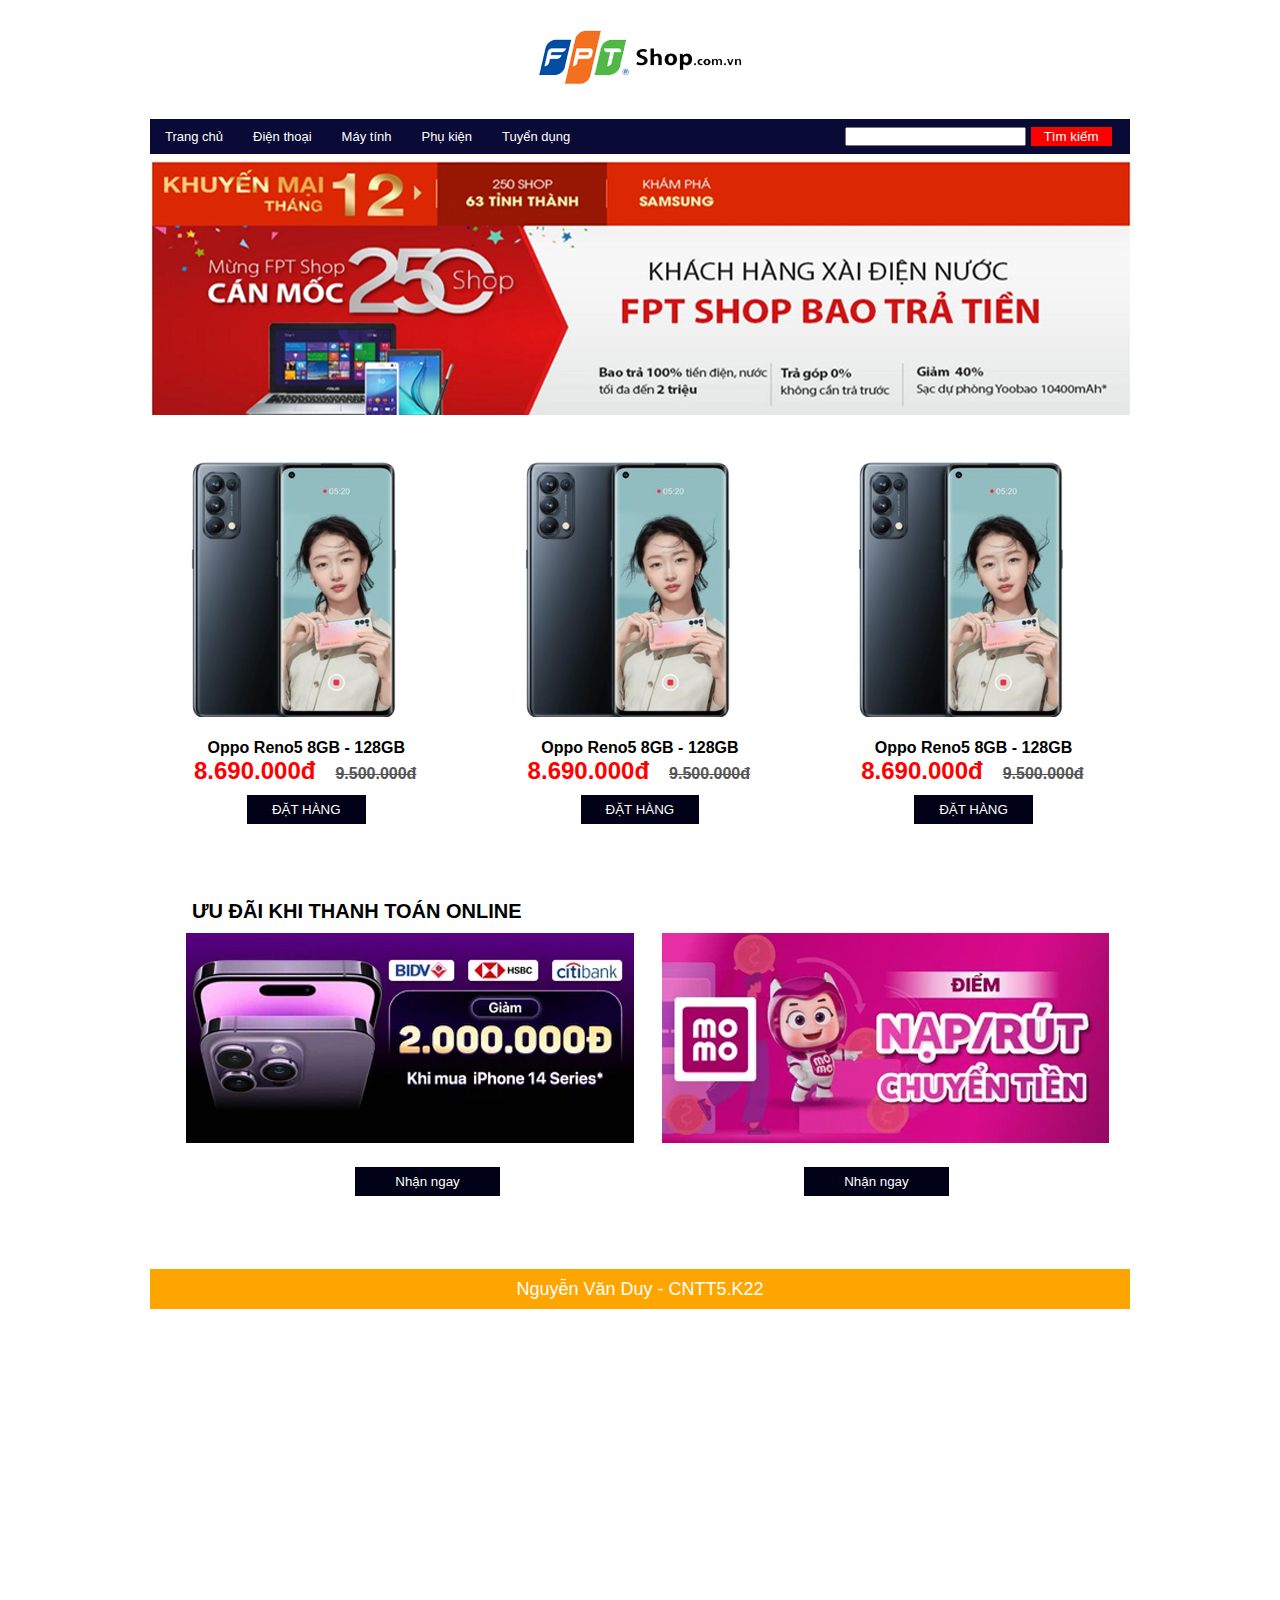
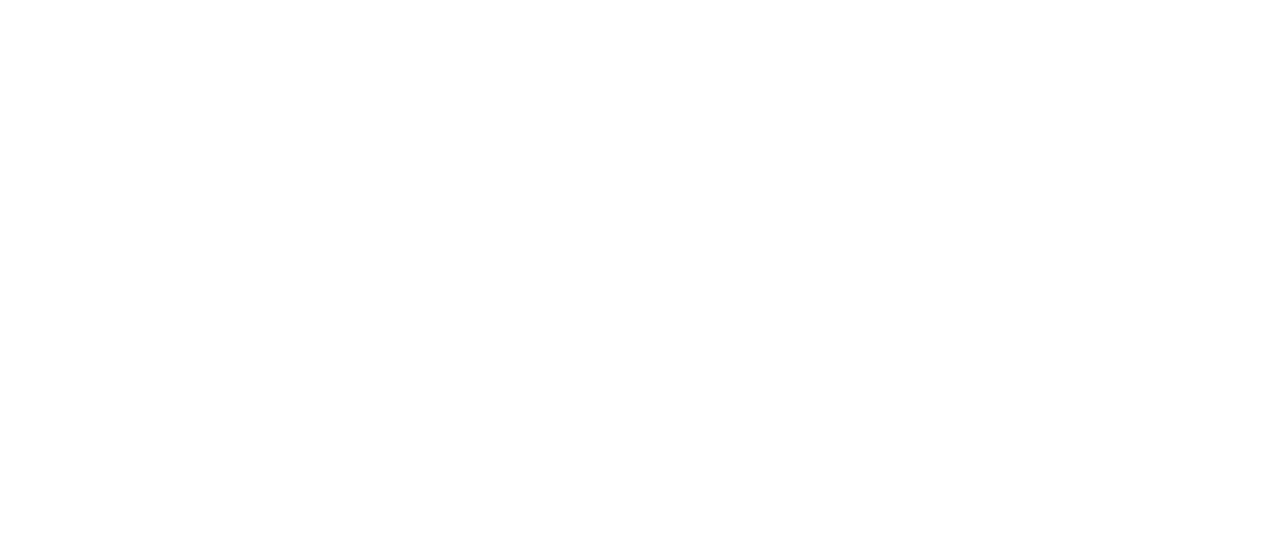
<file: index.html>
<!DOCTYPE html>
<html lang="en">
<head>
    <meta charset="UTF-8">
    <title>FPT Shop</title>
    
    <link rel="stylesheet" href="style.css">
</head>
<body>
    
    <div class="container">
        <header >
           <center> <a href="index.html"><img src="LOGO.png" alt=""></a> </center>
        </header>
        <nav>
            <div class="menu">
                <ul>
                    <li><a href="index.html">Trang chủ</a></li>
                    <li><a href="dienthoai.html">Điện thoại</a></li>
                    <li><a href="maytinh.html">Máy tính</a></li>
                    <li><a href="phukien.html">Phụ kiện</a></li>
                    <li><a href="tuyendung.html">Tuyển dụng</a></li>
                <div class="search">
                    <input type="search" placeholder="">
                <button>Tìm kiếm</button>
                    </div>
                </ul>
            </div> 
        </nav>
        <div id = "slide">
            <a href=""><img src="IMG (2).jpg" alt=""></a>
        </div>
    
        <article>
            
            <div class="new_list">
                <div class="new_item">
                    <img src="sp.jpg" alt="">
                    <div class="content">
                        <h4>Oppo Reno5 8GB - 128GB</h4>
                        <div class="price">
                            <h2 class="current-price">8.690.000đ </h2>
                            <strike class="original-price">9.500.000đ</strike>
                        </div >
                        <div class="dathang">
                        <button onclick="dathang()">Đặt hàng</button></div>
                    </div>
                    
                </div>
                <div class="new_item">
                    <img src="sp.jpg" alt="">
                    <div class="content">
                        <h4>Oppo Reno5 8GB - 128GB</h4>
                        <div class="price">
                            <h2 class="current-price">8.690.000đ </h2>
                            <del class="original-price">9.500.000đ</del>
                        </div >
                        <div class="dathang">
                        <button onclick="dathang()">Đặt hàng</button></div>
                    </div>
                </div>
                <div class="new_item" id="fix">
                    <img src="sp.jpg" alt="">
                    <div class="content">
                        <h4>Oppo Reno5 8GB - 128GB</h4>
                        <div class="price">
                            <h2 class="current-price">8.690.000đ </h2>
                            <strike class="original-price">9.500.000đ</strike>
                        </div >
                        <div class="dathang">
                        <button onclick="dathang()">Đặt hàng</button></div>
                    </div>
                </div>     
            </div>
            <div class = "a">
            <div class="new_item" id="fix">
                <h3 style="padding: 10px 30px;">ưu đãi khi thanh toán online</h3>
                <img src="vnq.png" alt="" >
                <img src="momo.png" alt="">
                <div class="content">
                    <button class="nhanNgayButton" onclick="nhanNgay()">Nhận ngay</button>
                    <button class="nhanNgayButton" onclick="nhanNgay()">Nhận ngay</button>
                </div>
            </div>
            </div>   
            
        </article>
        <footer>
            Nguyễn Văn Duy - CNTT5.K22
            
        </footer>
    </div>
</body>
</html>
</file>
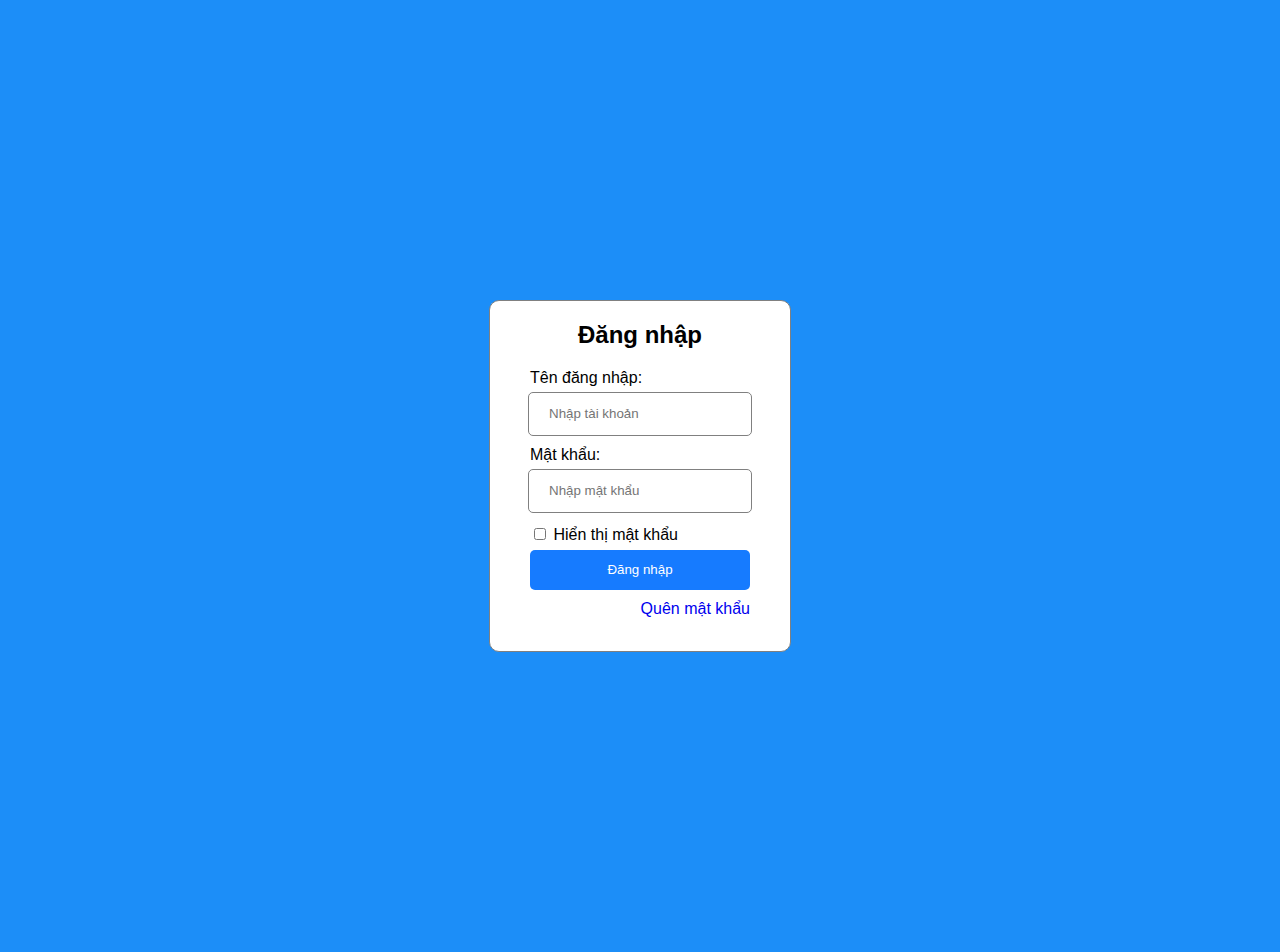
<file: dangnhap.html>
<!DOCTYPE html>
<html lang="en">
<head>
    <meta charset="UTF-8">
    <title>Đăng Nhập</title>
    <link rel="stylesheet" href="dangnhap.css">
    <style>
       
    </style>
</head>
<body>
    <div class="login">
        <h2>Đăng nhập </h2>
        <br>
        <p>Tên đăng nhập: </p>
        <br>
        <input type="text" id="usernameInput" placeholder="Nhập tài khoản">
        <br>
        <p>Mật khẩu: </p> 
        <br>
        <input type="password" id="password" placeholder="Nhập mật khẩu"> 
        <br>
        <div class="check">
            <input type="checkbox" id="showPasswordCheckbox">
            Hiển thị mật khẩu
        </div>
        <br>
        <button onclick="checkLogin()">Đăng nhập</button>
        <br>
        <a href="#">
            Quên mật khẩu
        </a>
    </div>

    <script>
        function checkLogin() {
            var username = document.getElementById('usernameInput').value;
            var password = document.getElementById('password').value;
            if (username === '' && password === '')
            {
                alert('Vui lòng nhập tài khoản và mật khẩu!')
            }
            else
            
            if (username === 'nvduy131003' && password === '131003') {
                
                window.location.href = 'index.html';
            } else {
                alert('Đăng nhập không thành công. Vui lòng kiểm tra lại tên đăng nhập và mật khẩu.');
            }
        }
        document.getElementById('showPasswordCheckbox').addEventListener('change', function () {
            var passwordField = document.getElementById('password');
            passwordField.type = this.checked ? 'text' : 'password';
        });
    </script>
</body>
</html>
</file>
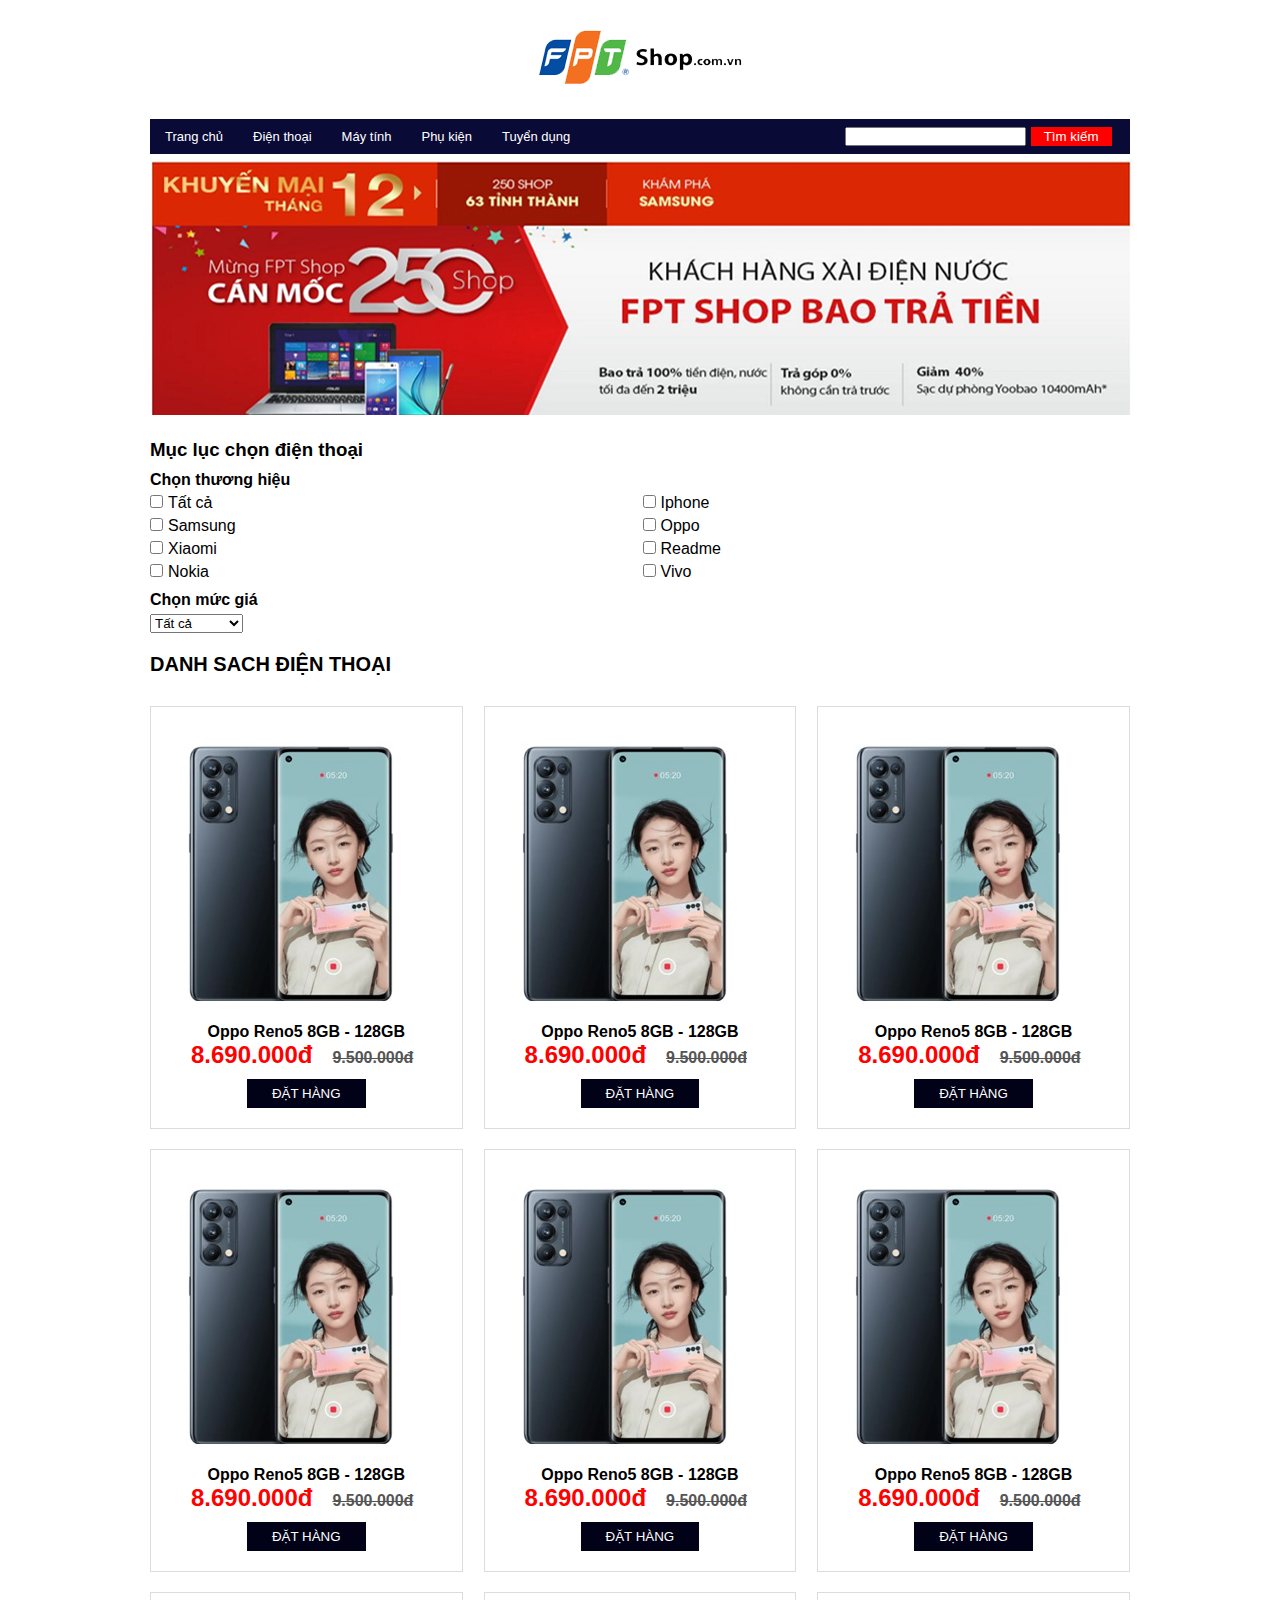
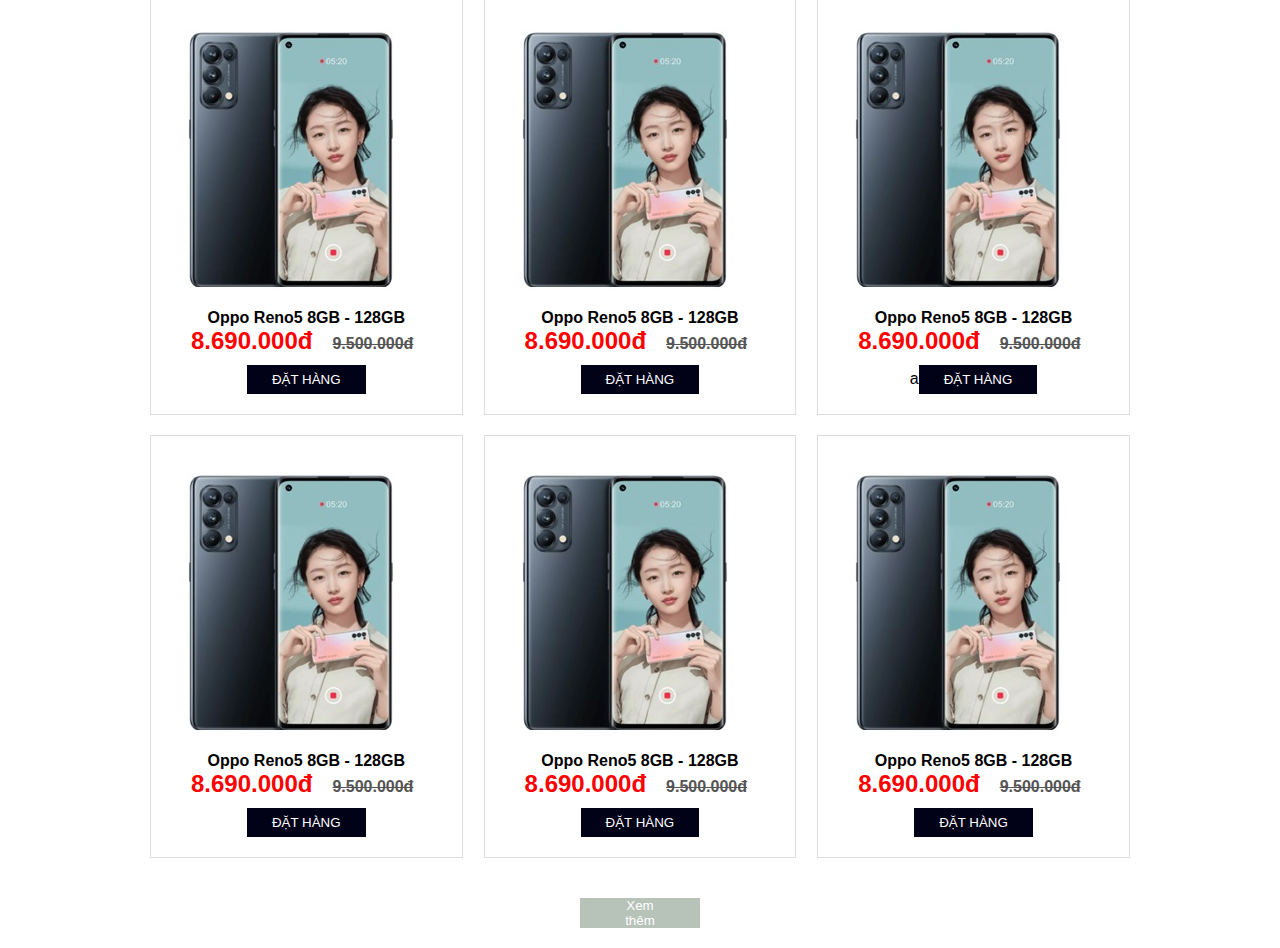
<file: dienthoai.html>
<!DOCTYPE html>
<html lang="en">
<head>
    <meta charset="UTF-8">
    <title>FPT Shop</title>
    <link rel="stylesheet" href="dienthoai.css">
</head>
<body>
    <div class="container">
        <header >
           <center> <a href="index.html"><img src="LOGO.png" alt=""></a> </center>
        </header>
        <nav>
            <div class="menu">
                <ul>
                    <li><a href="index.html">Trang chủ</a></li>
                    <li><a href="dienthoai.html">Điện thoại</a></li>
                    <li><a href="maytinh.html">Máy tính</a></li>
                    <li><a href="phukien.html">Phụ kiện</a></li>
                    <li><a href="tuyendung.html">Tuyển dụng</a></li>
                <div class="search">
                    <input type="search" placeholder="">
                <button>Tìm kiếm</button>
                    </div>
                </ul>
            </div> 
        </nav>
        <div id = "slide">
            <a href=""><img src="IMG (2).jpg" alt=""></a>
        </div>
        <aside>
            <h3>Mục lục chọn điện thoại</h3>
            <div>
                <label for="phoneList"><strong>Chọn thương hiệu</strong></label>
                <div class="options">
                    <li><input type="checkbox" value="all">Tất cả</li>
                    <li><input type="checkbox" value="iphone">Iphone</li>
                    <li><input type="checkbox" value="samsung">Samsung</li>
                    <li><input type="checkbox" value="xiaomi">Oppo</li>
                    <li><input type="checkbox" value="xiaomi">Xiaomi</li>
                    <li><input type="checkbox" value="xiaomi">Readme</li>
                    <li><input type="checkbox" value="xiaomi">Nokia</li>
                    <li><input type="checkbox" value="xiaomi">Vivo</li>
                    
                </div>
            </div>
            <div class="price-options">
                <label for="priceRange"><strong>Chọn mức giá</strong></label>
                <select id="priceRange">
                    <option value="all">Tất cả</option>
                    <option value="under3">Dưới 3 triệu</option>
                    <option value="3to5">3-5 triệu</option>
                    
                </select>
            </div>
        </aside>
        <article>
            <h3>Danh sach điện thoại<i></i></h3>
            <div class="new_list">
                <div class="new_item">
                    <img src="sp.jpg" alt="">
                    <div class="content">
                        <h4>Oppo Reno5 8GB - 128GB</h4>
                        <div class="price">
                            <h2 class="current-price">8.690.000đ </h2>
                            <strike class="original-price">9.500.000đ</strike>
                        </div >
                        <div class="dathang">
                        <button onclick="dathang()">Đặt hàng</button></div>
                    </div>
                    
                </div>
                <div class="new_item">
                    <img src="sp.jpg" alt="">
                    <div class="content">
                        <h4>Oppo Reno5 8GB - 128GB</h4>
                        <div class="price">
                            <h2 class="current-price">8.690.000đ </h2>
                            <del class="original-price">9.500.000đ</del>
                        </div >
                        <div class="dathang">
                        <button onclick="dathang()">Đặt hàng</button></div>
                    </div>
                </div>
                <div class="new_item" id="fix">
                    <img src="sp.jpg" alt="">
                    <div class="content">
                        <h4>Oppo Reno5 8GB - 128GB</h4>
                        <div class="price">
                            <h2 class="current-price">8.690.000đ </h2>
                            <strike class="original-price">9.500.000đ</strike>
                        </div >
                        <div class="dathang">
                        <button onclick="dathang()">Đặt hàng</button></div>
                    </div>
                </div>
                <div class="new_list1">
                    <div class="new_item">
                        <img src="sp.jpg" alt="">
                        <div class="content">
                            <h4>Oppo Reno5 8GB - 128GB</h4>
                            <div class="price">
                                <h2 class="current-price">8.690.000đ </h2>
                                <strike class="original-price">9.500.000đ</strike>
                            </div >
                            <div class="dathang">
                            <button onclick="dathang()">Đặt hàng</button></div>
                        </div>
                        
                    </div>
                    <div class="new_item">
                        <img src="sp.jpg" alt="">
                        <div class="content">
                            <h4>Oppo Reno5 8GB - 128GB</h4>
                            <div class="price">
                                <h2 class="current-price">8.690.000đ </h2>
                                <del class="original-price">9.500.000đ</del>
                            </div >
                            <div class="dathang">
                            <button onclick="dathang()">Đặt hàng</button></div>
                        </div>
                    </div>
                    <div class="new_item" id="fix">
                        <img src="sp.jpg" alt="">
                        <div class="content">
                            <h4>Oppo Reno5 8GB - 128GB</h4>
                            <div class="price">
                                <h2 class="current-price">8.690.000đ </h2>
                                <strike class="original-price">9.500.000đ</strike>
                            </div >
                            <div class="dathang">
                            <button onclick="dathang()">Đặt hàng</button></div>
                        </div>
                    </div>
                    <div class="new_list1">
                        <div class="new_item">
                            <img src="sp.jpg" alt="">
                            <div class="content">
                                <h4>Oppo Reno5 8GB - 128GB</h4>
                                <div class="price">
                                    <h2 class="current-price">8.690.000đ </h2>
                                    <strike class="original-price">9.500.000đ</strike>
                                </div >
                                <div class="dathang">
                                <button onclick="dathang()">Đặt hàng</button></div>
                            </div>
                            
                        </div>
                        <div class="new_item">
                            <img src="sp.jpg" alt="">
                            <div class="content">
                                <h4>Oppo Reno5 8GB - 128GB</h4>
                                <div class="price">
                                    <h2 class="current-price">8.690.000đ </h2>
                                    <del class="original-price">9.500.000đ</del>
                                </div >
                                <div class="dathang">
                                <button onclick="dathang()">Đặt hàng</button></div>
                            </div>
                        </div>
                        <div class="new_item" id="fix">
                            <img src="sp.jpg" alt="">
                            <div class="content">
                                <h4>Oppo Reno5 8GB - 128GB</h4>
                                <div class="price">
                                    <h2 class="current-price">8.690.000đ </h2>
                                    <strike class="original-price">9.500.000đ</strike>
                                </div >
                                <div class="dathang">
                                a<button onclick="dathang()">Đặt hàng</button></div>
                            </div>
                        </div>  
                        <div class="new_list1">
                            <div class="new_item">
                                <img src="sp.jpg" alt="">
                                <div class="content">
                                    <h4>Oppo Reno5 8GB - 128GB</h4>
                                    <div class="price">
                                        <h2 class="current-price">8.690.000đ </h2>
                                        <strike class="original-price">9.500.000đ</strike>
                                    </div >
                                    <div class="dathang">
                                    <button onclick="dathang()">Đặt hàng</button></div>
                                </div>
                                
                            </div>
                            <div class="new_item">
                                <img src="sp.jpg" alt="">
                                <div class="content">
                                    <h4>Oppo Reno5 8GB - 128GB</h4>
                                    <div class="price">
                                        <h2 class="current-price">8.690.000đ </h2>
                                        <del class="original-price">9.500.000đ</del>
                                    </div >
                                    <div class="dathang">
                                    <button onclick="dathang()">Đặt hàng</button></div>
                                </div>
                            </div>
                            <div class="new_item" id="fix">
                                <img src="sp.jpg" alt="">
                                <div class="content">
                                    <h4>Oppo Reno5 8GB - 128GB</h4>
                                    <div class="price">
                                        <h2 class="current-price">8.690.000đ </h2>
                                        <strike class="original-price">9.500.000đ</strike>
                                    </div >
                                    <div class="dathang">
                                    <button onclick="dathang()">Đặt hàng</button></div>
                                </div>
                            </div> 
                            <div id="content">
                                <button id="loadMoreBtn">Xem thêm</button>
                            </div>
                            <script>
                                // Sử dụng hàm xử lý sự kiện khi nút "Xem thêm" được nhấp
                                document.getElementById('loadMoreBtn').addEventListener('click', function () {
                                    // Thực hiện chuyển hướng đến trang khác (ví dụ: trang 'more.html')
                                    window.location.href = 'dienthoai1.html';
                                });
                                
                            </script> 
                            
            
        </article>
        
    </div>
</body>
</html>
</file>
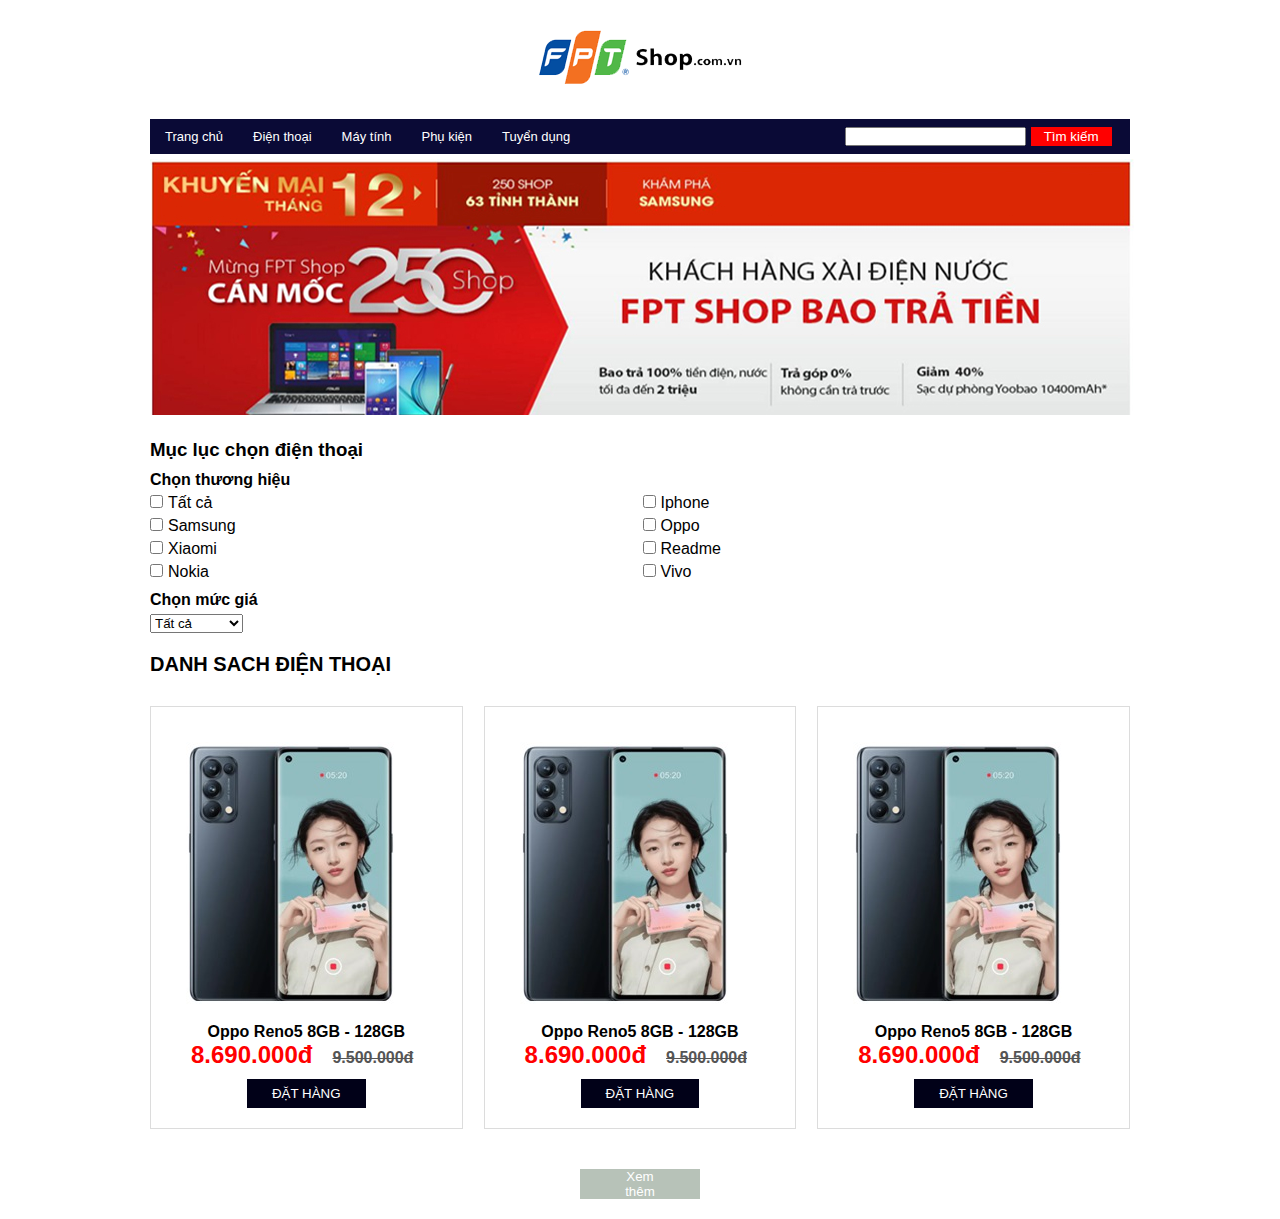
<file: dienthoai1.html>
<!DOCTYPE html>
<html lang="en">
<head>
    <meta charset="UTF-8">
    <title>FPT Shop</title>
    <link rel="stylesheet" href="dienthoai.css">
</head>
<body>
    <div class="container">
        <header >
           <center> <a href="index.html"><img src="LOGO.png" alt=""></a> </center>
        </header>
        <nav>
            <div class="menu">
                <ul>
                    <li><a href="index.html">Trang chủ</a></li>
                    <li><a href="dienthoai.html">Điện thoại</a></li>
                    <li><a href="maytinh.html">Máy tính</a></li>
                    <li><a href="phukien.html">Phụ kiện</a></li>
                    <li><a href="tuyendung.html">Tuyển dụng</a></li>
                <div class="search">
                    <input type="search" placeholder="">
                <button>Tìm kiếm</button>
                    </div>
                </ul>
            </div> 
        </nav>
        <div id = "slide">
            <a href=""><img src="IMG (2).jpg" alt=""></a>
        </div>
        <aside>
            <h3>Mục lục chọn điện thoại</h3>
            <div>
                <label for="phoneList"><strong>Chọn thương hiệu</strong></label>
                <div class="options">
                    <li><input type="checkbox" value="all">Tất cả</li>
                    <li><input type="checkbox" value="iphone">Iphone</li>
                    <li><input type="checkbox" value="samsung">Samsung</li>
                    <li><input type="checkbox" value="xiaomi">Oppo</li>
                    <li><input type="checkbox" value="xiaomi">Xiaomi</li>
                    <li><input type="checkbox" value="xiaomi">Readme</li>
                    <li><input type="checkbox" value="xiaomi">Nokia</li>
                    <li><input type="checkbox" value="xiaomi">Vivo</li>
                    
                </div>
            </div>
            <div class="price-options">
                <label for="priceRange"><strong>Chọn mức giá</strong></label>
                <select id="priceRange">
                    <option value="all">Tất cả</option>
                    <option value="under3">Dưới 3 triệu</option>
                    <option value="3to5">3-5 triệu</option>
                    
                </select>
            </div>
        </aside>
        <article>
            <h3>Danh sach điện thoại<i></i></h3>
            <div class="new_list">
                <div class="new_item">
                    <img src="sp.jpg" alt="">
                    <div class="content">
                        <h4>Oppo Reno5 8GB - 128GB</h4>
                        <div class="price">
                            <h2 class="current-price">8.690.000đ </h2>
                            <strike class="original-price">9.500.000đ</strike>
                        </div >
                        <div class="dathang">
                        <button onclick="dathang()">Đặt hàng</button></div>
                    </div>
                    
                </div>
                <div class="new_item">
                    <img src="sp.jpg" alt="">
                    <div class="content">
                        <h4>Oppo Reno5 8GB - 128GB</h4>
                        <div class="price">
                            <h2 class="current-price">8.690.000đ </h2>
                            <del class="original-price">9.500.000đ</del>
                        </div >
                        <div class="dathang">
                        <button onclick="dathang()">Đặt hàng</button></div>
                    </div>
                </div>
                <div class="new_item" id="fix">
                    <img src="sp.jpg" alt="">
                    <div class="content">
                        <h4>Oppo Reno5 8GB - 128GB</h4>
                        <div class="price">
                            <h2 class="current-price">8.690.000đ </h2>
                            <strike class="original-price">9.500.000đ</strike>
                        </div >
                        <div class="dathang">
                        <button onclick="dathang()">Đặt hàng</button></div>
                    </div>
                </div>
     
                            <div id="content">
                                <p></p>
                                <button id="loadMoreBtn">Xem thêm</button>
                            </div>
                            <script>
                                // Sử dụng hàm xử lý sự kiện khi nút "Xem thêm" được nhấp
                                document.getElementById('loadMoreBtn').addEventListener('click', function () {
                                    // Thực hiện chuyển hướng đến trang khác (ví dụ: trang 'more.html')
                                    window.location.href = 'dienthoai2.html';
                                });
                            </script> 
                            
            
        </article>
        
    </div>
</body>
</html>
</file>
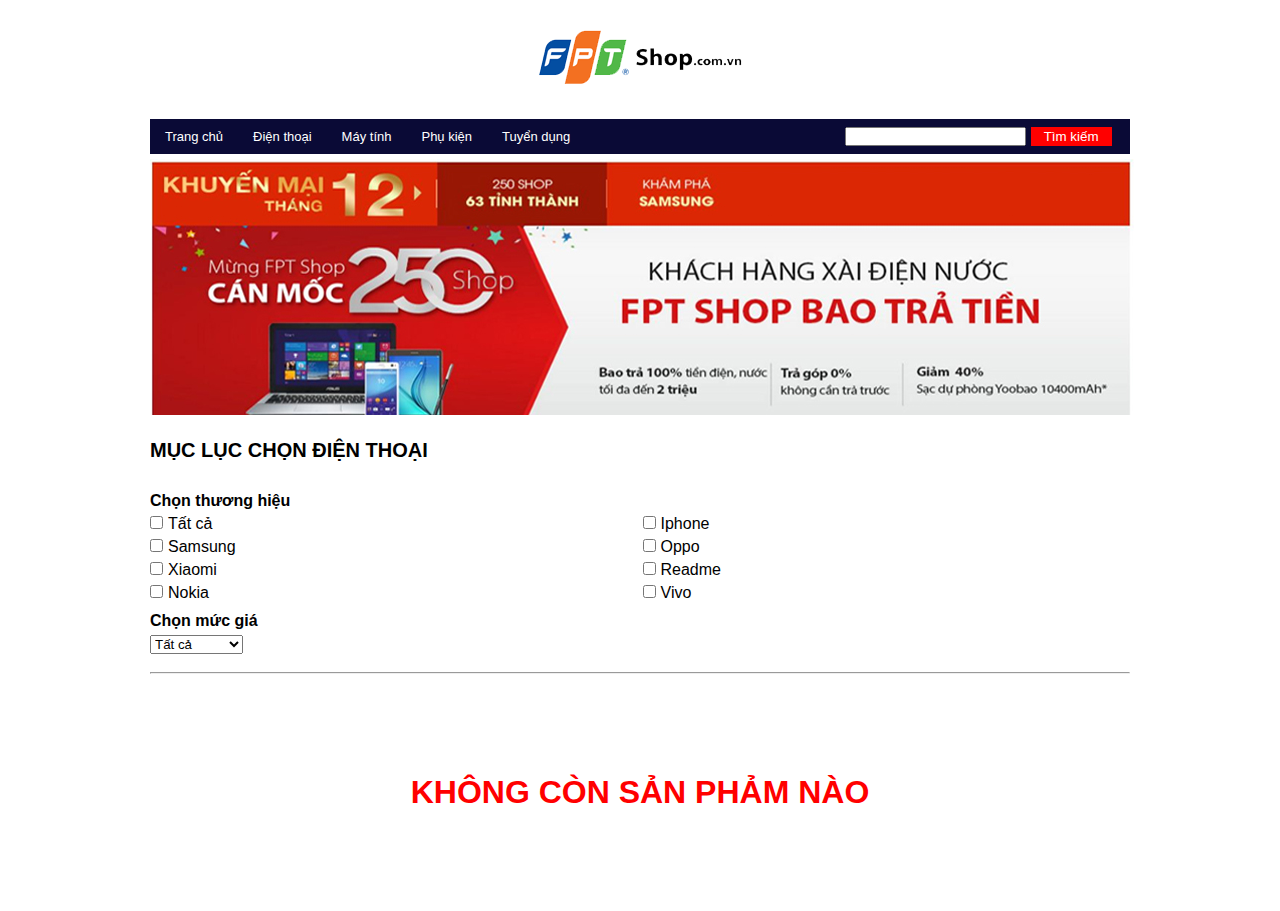
<file: dienthoai2.html>
<!DOCTYPE html>
<html lang="en">
<head>
    <meta charset="UTF-8">
    <title>FPT Shop</title>
    <link rel="stylesheet" href="dienthoai.css">
</head>
<body>
    <div class="container">
        <header >
           <center> <a href="index.html"><img src="LOGO.png" alt=""></a> </center>
        </header>
        <nav>
            <div class="menu">
                <ul>
                    <li><a href="index.html">Trang chủ</a></li>
                    <li><a href="dienthoai.html">Điện thoại</a></li>
                    <li><a href="maytinh.html">Máy tính</a></li>
                    <li><a href="phukien.html">Phụ kiện</a></li>
                    <li><a href="tuyendung.html">Tuyển dụng</a></li>
                <div class="search">
                    <input type="search" placeholder="">
                <button>Tìm kiếm</button>
                    </div>
                </ul>
            </div> 
        </nav>
        <div id = "slide">
            <a href=""><img src="IMG (2).jpg" alt=""></a>
        </div>
        
       <article>
        <h3>Mục lục chọn điện thoại</h3>
            <div>
                <label for="phoneList"><strong>Chọn thương hiệu</strong></label>
                <div class="options">
                    <li><input type="checkbox" value="all">Tất cả</li>
                    <li><input type="checkbox" value="iphone">Iphone</li>
                    <li><input type="checkbox" value="samsung">Samsung</li>
                    <li><input type="checkbox" value="xiaomi">Oppo</li>
                    <li><input type="checkbox" value="xiaomi">Xiaomi</li>
                    <li><input type="checkbox" value="xiaomi">Readme</li>
                    <li><input type="checkbox" value="xiaomi">Nokia</li>
                    <li><input type="checkbox" value="xiaomi">Vivo</li>
                    
                </div>
            </div>
            <div class="price-options">
                <label for="priceRange"><strong>Chọn mức giá</strong></label>
                <select id="priceRange">
                    <option value="all">Tất cả</option>
                    <option value="under3">Dưới 3 triệu</option>
                    <option value="3to5">3-5 triệu</option>
                    
                </select>
            </div>
            <br>
            <hr>
                   <center><h1>Không còn sản phảm nào</h1>  </center>   
            
        </article>
        
    </div>
</body>
</html>
</file>
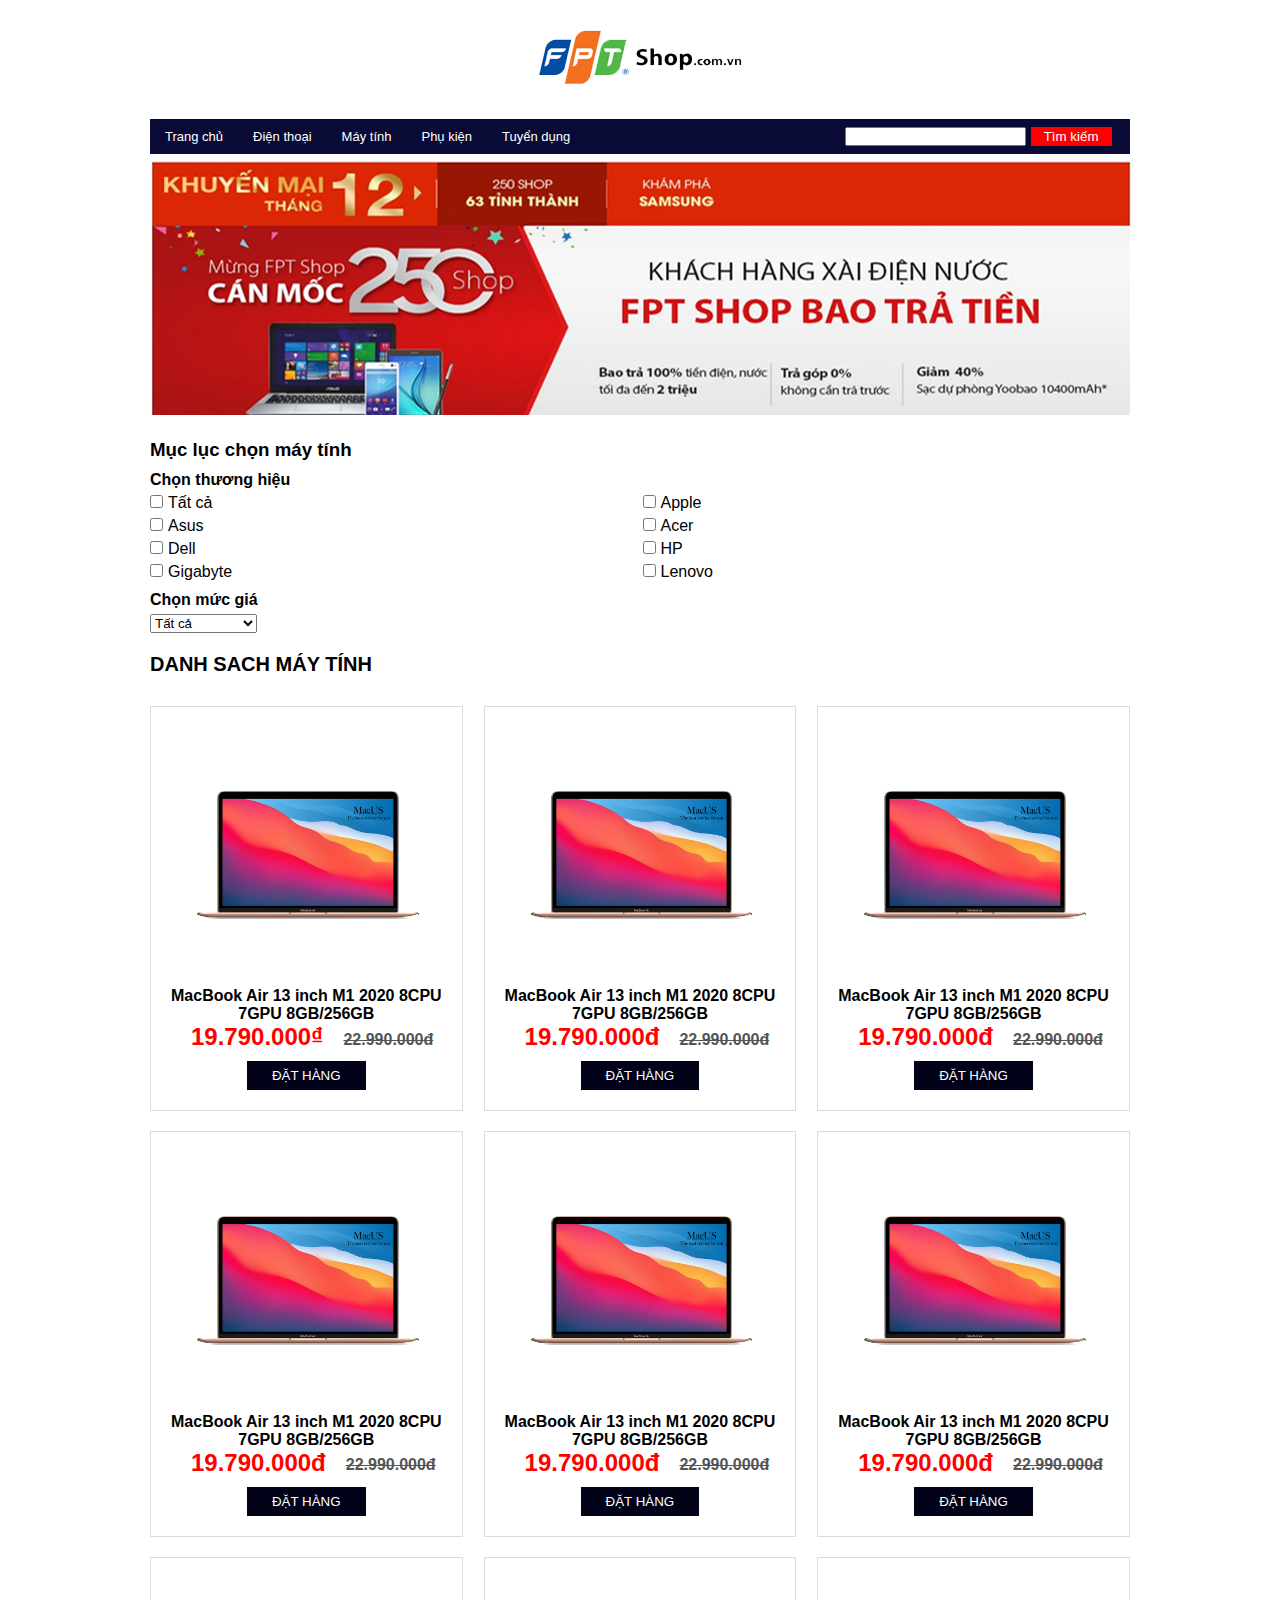
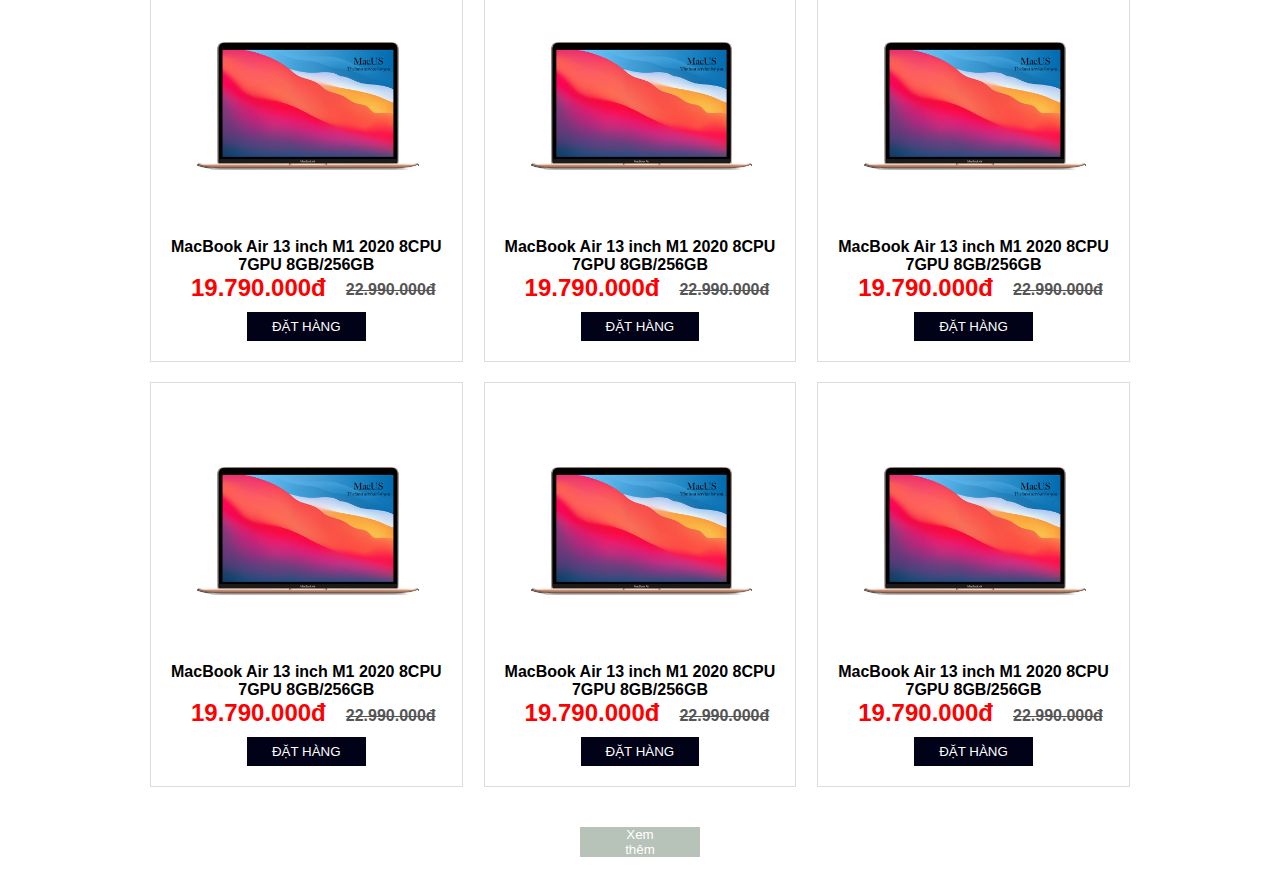
<file: maytinh.html>
<!DOCTYPE html>
<html lang="en">
<head>
    <meta charset="UTF-8">
    <title>FPT Shop</title>
    <link rel="stylesheet" href="dienthoai.css">
</head>
<body>
    <div class="container">
        <header >
           <center> <a href="index.html"><img src="LOGO.png" alt=""></a> </center>
        </header>
        <nav>
            <div class="menu">
                <ul>
                    <li><a href="index.html">Trang chủ</a></li>
                    <li><a href="dienthoai.html">Điện thoại</a></li>
                    <li><a href="maytinh.html">Máy tính</a></li>
                    <li><a href="phukien.html">Phụ kiện</a></li>
                    <li><a href="tuyendung.html">Tuyển dụng</a></li>
                <div class="search">
                    <input type="search" placeholder="">
                <button>Tìm kiếm</button>
                    </div>
                </ul>
            </div> 
        </nav>
        <div id = "slide">
            <a href=""><img src="IMG (2).jpg" alt=""></a>
        </div>
        <aside>
            <h3>Mục lục chọn máy tính</h3>
            <div>
                <label for="phoneList"><strong>Chọn thương hiệu</strong></label>
                <div class="options">
                    <li><input type="checkbox" value="all">Tất cả</li>
                    <li><input type="checkbox" value="iphone">Apple</li>
                    <li><input type="checkbox" value="samsung">Asus</li>
                    <li><input type="checkbox" value="xiaomi">Acer</li>
                    <li><input type="checkbox" value="xiaomi">Dell</li>
                    <li><input type="checkbox" value="xiaomi">HP</li>
                    <li><input type="checkbox" value="xiaomi">Gigabyte</li>
                    <li><input type="checkbox" value="xiaomi">Lenovo</li>
                    
                </div>
            </div>
            <div class="price-options">
                <label for="priceRange"><strong>Chọn mức giá</strong></label>
                <select id="priceRange">
                    <option value="all">Tất cả</option>
                    <option value="under3">Dưới 10 triệu</option>
                    <option value="10to15">Từ 10-15 triệu</option>
                    <option value="15to20">Từ 15-20 triệu</option>
                    <option value="up20">Trên 20 triệu</option>
                    
                </select>
            </div>
        </aside>
        <article>
            <h3>Danh sach máy tính<i></i></h3>
            <div class="new_list">
                <div class="new_item">
                    <img src="Macbook_Pro_2020_M1_gold-l5.png" alt="" style="max-width: 90%;">
                    <div class="content">
                        <h4>MacBook Air 13 inch M1 2020 8CPU 7GPU 8GB/256GB</h4>
                        <div class="price">
                            <h2 class="current-price">19.790.000₫</h2>
                            <strike class="original-price">22.990.000đ</strike>
                        </div >
                        <div class="dathang">
                        <button onclick="dathang()">Đặt hàng</button></div>
                    </div>

                </div>
                <div class="new_item">
                    <img src="Macbook_Pro_2020_M1_gold-l5.png" alt="" style="max-width: 90%;">
                    <div class="content">
                        <h4>MacBook Air 13 inch M1 2020 8CPU 7GPU 8GB/256GB</h4>
                        <div class="price">
                            <h2 class="current-price">19.790.000đ </h2>
                            <del class="original-price">22.990.000đ</del>
                        </div >
                        <div class="dathang">
                        <button onclick="dathang()">Đặt hàng</button></div>
                    </div>
                </div>
                <div class="new_item" id="fix">
                    <img src="Macbook_Pro_2020_M1_gold-l5.png" alt="" style="max-width: 90%;">
                    <div class="content">
                        <h4>MacBook Air 13 inch M1 2020 8CPU 7GPU 8GB/256GB</h4>
                        <div class="price">
                            <h2 class="current-price">19.790.000đ </h2>
                            <strike class="original-price">22.990.000đ</strike>
                        </div >
                        <div class="dathang">
                        <button onclick="dathang()">Đặt hàng</button></div>
                    </div>
                </div>
                <div class="new_list1">
                    <div class="new_item">
                        <img src="Macbook_Pro_2020_M1_gold-l5.png" alt="" style="max-width: 90%;">
                        <div class="content">
                            <h4>MacBook Air 13 inch M1 2020 8CPU 7GPU 8GB/256GB</h4>
                            <div class="price">
                                <h2 class="current-price">19.790.000đ </h2>
                                <strike class="original-price">22.990.000đ</strike>
                            </div >
                            <div class="dathang">
                            <button onclick="dathang()">Đặt hàng</button></div>
                        </div>
                        
                    </div>
                    <div class="new_item">
                        <img src="Macbook_Pro_2020_M1_gold-l5.png" alt="" style="max-width: 90%;">
                        <div class="content">
                            <h4>MacBook Air 13 inch M1 2020 8CPU 7GPU 8GB/256GB</h4>
                            <div class="price">
                                <h2 class="current-price">19.790.000đ</h2>
                                <del class="original-price">22.990.000đ</del>
                            </div >
                            <div class="dathang">
                            <button onclick="dathang()">Đặt hàng</button></div>
                        </div>
                    </div>
                    <div class="new_item" id="fix">
                        <img src="Macbook_Pro_2020_M1_gold-l5.png" alt="" style="max-width: 90%;">
                        <div class="content">
                            <h4>MacBook Air 13 inch M1 2020 8CPU 7GPU 8GB/256GB</h4>
                            <div class="price">
                                <h2 class="current-price">19.790.000đ</h2>
                                <strike class="original-price">22.990.000đ</strike>
                            </div >
                            <div class="dathang">
                            <button onclick="dathang()">Đặt hàng</button></div>
                        </div>
                    </div>
                    <div class="new_list1">
                        <div class="new_item">
                            <img src="Macbook_Pro_2020_M1_gold-l5.png" alt="" style="max-width: 90%;">
                            <div class="content">
                                <h4>MacBook Air 13 inch M1 2020 8CPU 7GPU 8GB/256GB</h4>
                                <div class="price">
                                    <h2 class="current-price">19.790.000đ</h2>
                                    <strike class="original-price">22.990.000đ</strike>
                                </div >
                                <div class="dathang">
                                <button onclick="dathang()">Đặt hàng</button></div>
                            </div>
                            
                        </div>
                        <div class="new_item">
                            <img src="Macbook_Pro_2020_M1_gold-l5.png" alt="" style="max-width: 90%;">
                            <div class="content">
                                <h4>MacBook Air 13 inch M1 2020 8CPU 7GPU 8GB/256GB</h4>
                                <div class="price">
                                    <h2 class="current-price">19.790.000đ</h2>
                                    <del class="original-price">22.990.000đ</del>
                                </div >
                                <div class="dathang">
                                <button onclick="dathang()">Đặt hàng</button></div>
                            </div>
                        </div>
                        <div class="new_item" id="fix">
                            <img src="Macbook_Pro_2020_M1_gold-l5.png" alt="" style="max-width: 90%;">
                            <div class="content">
                                <h4>MacBook Air 13 inch M1 2020 8CPU 7GPU 8GB/256GB</h4>
                                <div class="price">
                                    <h2 class="current-price">19.790.000đ</h2>
                                    <strike class="original-price">22.990.000đ</strike>
                                </div >
                                <div class="dathang">
                                <button onclick="dathang()">Đặt hàng</button></div>
                            </div>
                        </div>  
                        <div class="new_list1">
                            <div class="new_item">
                                <img src="Macbook_Pro_2020_M1_gold-l5.png" alt="" style="max-width: 90%;">
                                <div class="content">
                                    <h4>MacBook Air 13 inch M1 2020 8CPU 7GPU 8GB/256GB</h4>
                                    <div class="price">
                                        <h2 class="current-price">19.790.000đ</h2>
                                        <strike class="original-price">22.990.000đ</strike>
                                    </div >
                                    <div class="dathang">
                                    <button onclick="dathang()">Đặt hàng</button></div>
                                </div>
                                
                            </div>
                            <div class="new_item">
                                <img src="Macbook_Pro_2020_M1_gold-l5.png" alt="" style="max-width: 90%;">
                                <div class="content">
                                    <h4>MacBook Air 13 inch M1 2020 8CPU 7GPU 8GB/256GB</h4>
                                    <div class="price">
                                        <h2 class="current-price">19.790.000đ</h2>
                                        <del class="original-price">22.990.000đ</del>
                                    </div >
                                    <div class="dathang">
                                    <button onclick="dathang()">Đặt hàng</button></div>
                                </div>
                            </div>
                            <div class="new_item" id="fix">
                                <img src="Macbook_Pro_2020_M1_gold-l5.png" alt="" style="max-width: 90%;">
                                <div class="content">
                                    <h4>MacBook Air 13 inch M1 2020 8CPU 7GPU 8GB/256GB</h4>
                                    <div class="price">
                                        <h2 class="current-price">19.790.000đ</h2>
                                        <strike class="original-price">22.990.000đ</strike>
                                    </div >
                                    <div class="dathang">
                                    <button onclick="dathang()">Đặt hàng</button></div>
                                </div>
                            </div> 
                            <div id="content">
                                <p></p>
                                <button id="loadMoreBtn">Xem thêm</button>
                            </div>
                            <script>
                                // Sử dụng hàm xử lý sự kiện khi nút "Xem thêm" được nhấp
                                document.getElementById('loadMoreBtn').addEventListener('click', function () {
                                    // Thực hiện chuyển hướng đến trang khác (ví dụ: trang 'more.html')
                                    window.location.href = 'maytinh1.html';
                                });
                            </script> 
                            
            
        </article>
        
    </div>
</body>
</html>
</file>
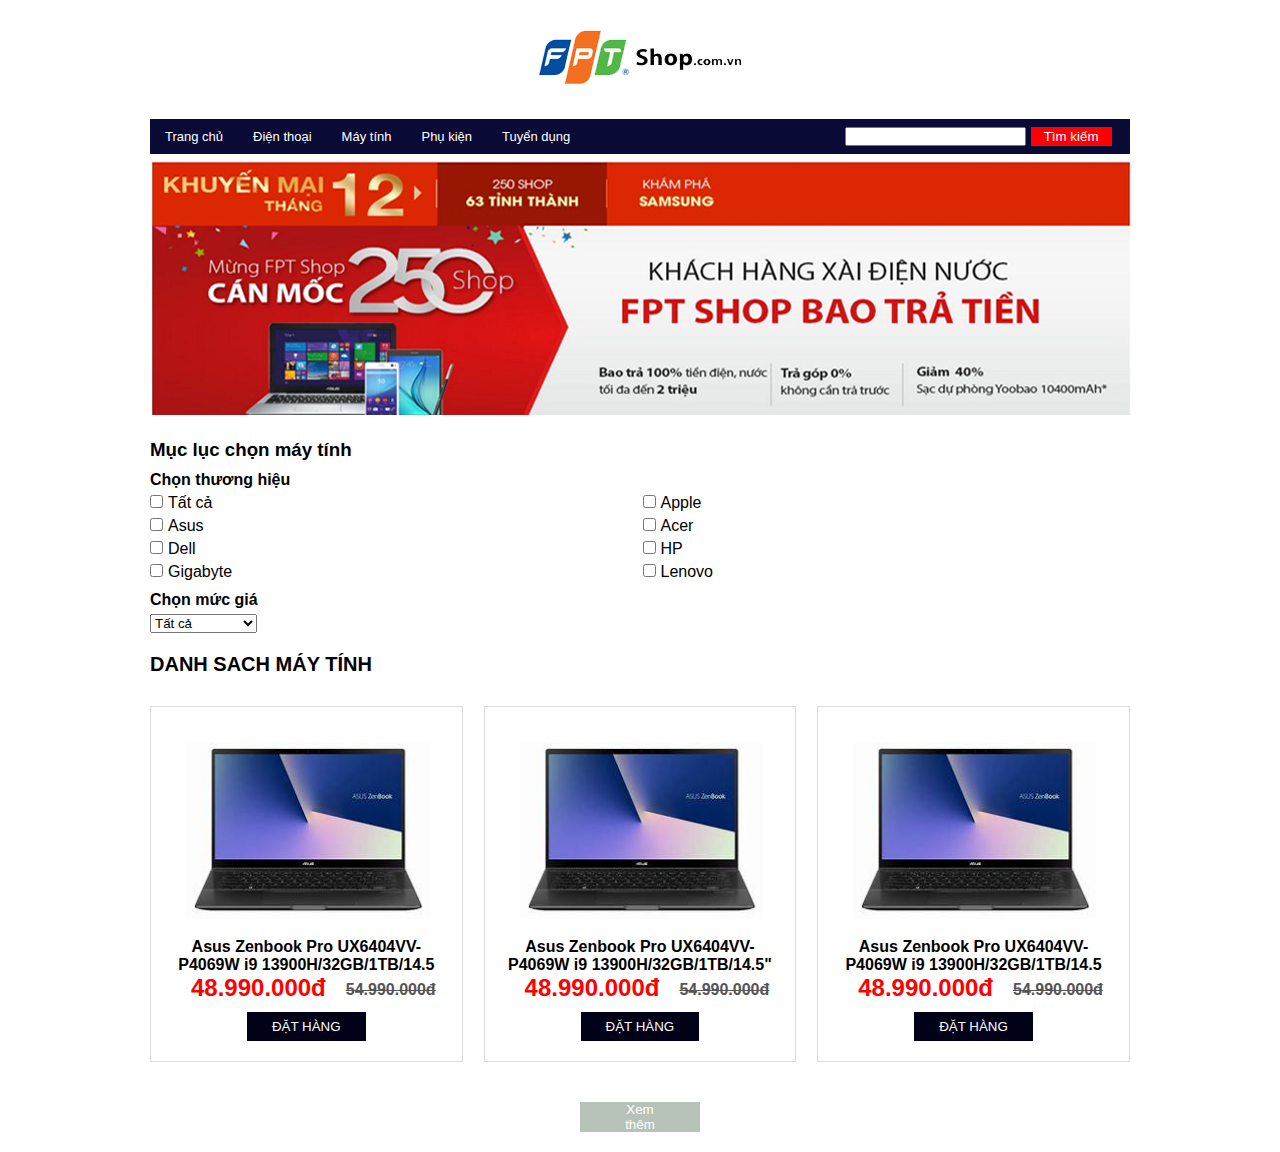
<file: maytinh1.html>
<!DOCTYPE html>
<html lang="en">
<head>
    <meta charset="UTF-8">
    <title>FPT Shop</title>
    <link rel="stylesheet" href="dienthoai.css">
</head>
<body>
    <div class="container">
        <header >
           <center> <a href="index.html"><img src="LOGO.png" alt=""></a> </center>
        </header>
        <nav>
            <div class="menu">
                <ul>
                    <li><a href="index.html">Trang chủ</a></li>
                    <li><a href="dienthoai.html">Điện thoại</a></li>
                    <li><a href="maytinh.html">Máy tính</a></li>
                    <li><a href="phukien.html">Phụ kiện</a></li>
                    <li><a href="tuyendung.html">Tuyển dụng</a></li>
                <div class="search">
                    <input type="search" placeholder="">
                <button>Tìm kiếm</button>
                    </div>
                </ul>
            </div> 
        </nav>
        <div id = "slide">
            <a href=""><img src="IMG (2).jpg" alt=""></a>
        </div>
        <aside>
            <h3>Mục lục chọn máy tính</h3>
            <div>
                <label for="phoneList"><strong>Chọn thương hiệu</strong></label>
                <div class="options">
                    <li><input type="checkbox" value="all">Tất cả</li>
                    <li><input type="checkbox" value="iphone">Apple</li>
                    <li><input type="checkbox" value="samsung">Asus</li>
                    <li><input type="checkbox" value="xiaomi">Acer</li>
                    <li><input type="checkbox" value="xiaomi">Dell</li>
                    <li><input type="checkbox" value="xiaomi">HP</li>
                    <li><input type="checkbox" value="xiaomi">Gigabyte</li>
                    <li><input type="checkbox" value="xiaomi">Lenovo</li>
                    
                </div>
            </div>
            <div class="price-options">
                <label for="priceRange"><strong>Chọn mức giá</strong></label>
                <select id="priceRange">
                    <option value="all">Tất cả</option>
                    <option value="under3">Dưới 10 triệu</option>
                    <option value="10to15">Từ 10-15 triệu</option>
                    <option value="15to20">Từ 15-20 triệu</option>
                    <option value="up20">Trên 20 triệu</option>
                    
                </select>
            </div>
        </aside>
        <article>
            <h3>Danh sach máy tính<i></i></h3>
            <div class="new_list">
                <div class="new_item">
                    <img src="th (3).jpg" alt="" style="max-width: 90%;">
                    <div class="content">
                        <h4>Asus Zenbook Pro UX6404VV-P4069W i9 13900H/32GB/1TB/14.5</h4>
                        <div class="price">
                            <h2 class="current-price">48.990.000đ</h2>
                            <strike class="original-price">54.990.000đ</strike>
                        </div >
                        <div class="dathang">
                        <button onclick="dathang()">Đặt hàng</button></div>
                    </div>

                </div>
                <div class="new_item">
                    <img src="th (3).jpg" alt="" style="max-width: 90%;">
                    <div class="content">
                        <h4>Asus Zenbook Pro UX6404VV-P4069W i9 13900H/32GB/1TB/14.5"</h4>
                        <div class="price">
                            <h2 class="current-price">48.990.000đ</h2>
                            <del class="original-price">54.990.000đ</del>
                        </div >
                        <div class="dathang">
                        <button onclick="dathang()">Đặt hàng</button></div>
                    </div>
                </div>
                <div class="new_item" id="fix">
                    <img src="th (3).jpg" alt="" style="max-width: 90%;">
                    <div class="content">
                        <h4>Asus Zenbook Pro UX6404VV-P4069W i9 13900H/32GB/1TB/14.5</h4>
                        <div class="price">
                            <h2 class="current-price">48.990.000đ</h2>
                            <strike class="original-price">54.990.000đ</strike>
                        </div >
                        <div class="dathang">
                        <button onclick="dathang()">Đặt hàng</button></div>
                    </div>
                </div>
                
                    
                            <div id="content">
                                <p></p>
                                <button id="loadMoreBtn">Xem thêm</button>
                            </div>
                            <script>
                                // Sử dụng hàm xử lý sự kiện khi nút "Xem thêm" được nhấp
                                document.getElementById('loadMoreBtn').addEventListener('click', function () {
                                    // Thực hiện chuyển hướng đến trang khác (ví dụ: trang 'more.html')
                                    window.location.href = 'maytinh2.html';
                                });
                            </script  
                            
            
        </article>
        
    </div>
</body>
</html>
</file>
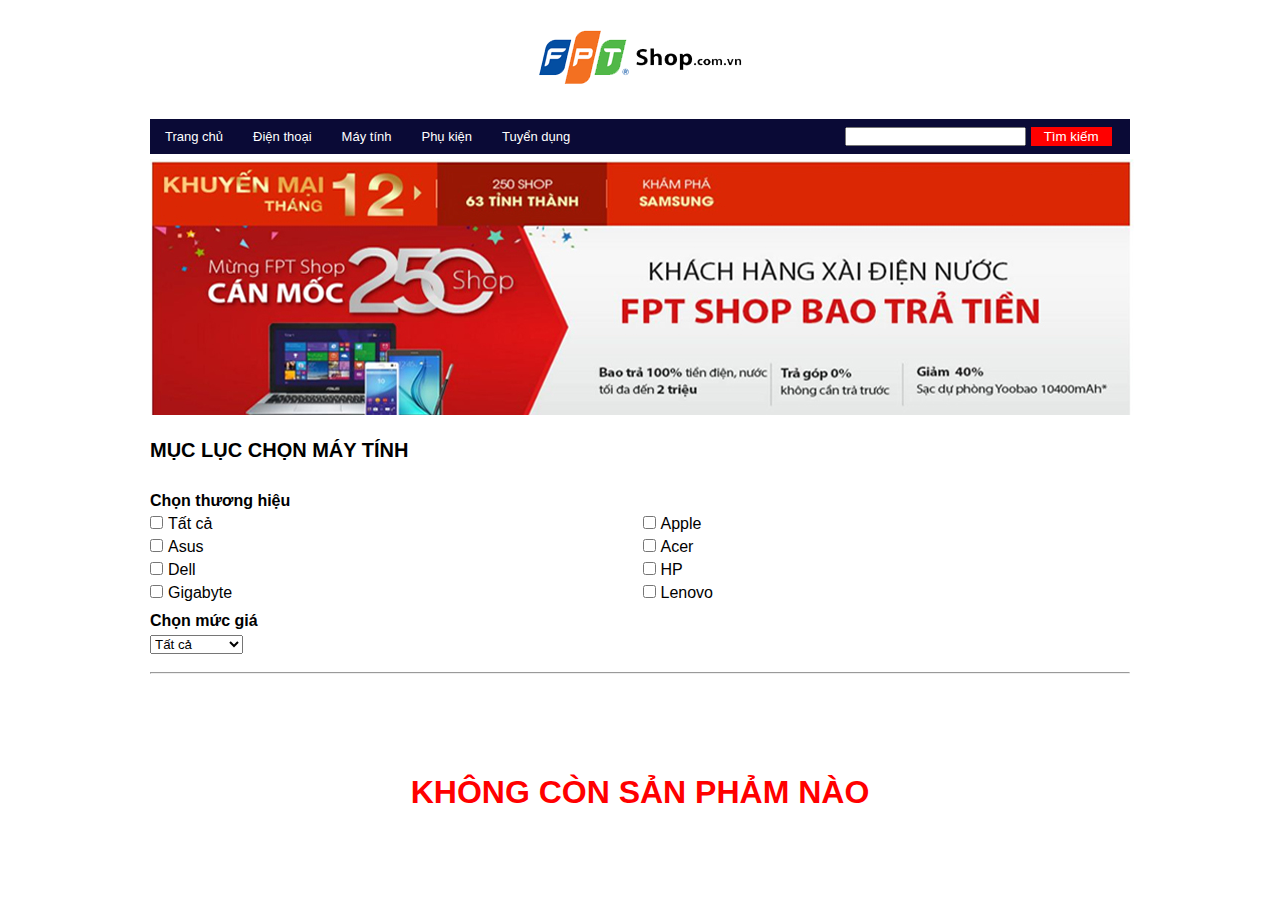
<file: maytinh2.html>
<!DOCTYPE html>
<html lang="en">
<head>
    <meta charset="UTF-8">
    <title>FPT Shop</title>
    <link rel="stylesheet" href="dienthoai.css">
</head>
<body>
    <div class="container">
        <header >
           <center> <a href="index.html"><img src="LOGO.png" alt=""></a> </center>
        </header>
        <nav>
            <div class="menu">
                <ul>
                    <li><a href="index.html">Trang chủ</a></li>
                    <li><a href="dienthoai.html">Điện thoại</a></li>
                    <li><a href="maytinh.html">Máy tính</a></li>
                    <li><a href="phukien.html">Phụ kiện</a></li>
                    <li><a href="tuyendung.html">Tuyển dụng</a></li>
                <div class="search">
                    <input type="search" placeholder="">
                <button>Tìm kiếm</button>
                    </div>
                </ul>
            </div> 
        </nav>
        <div id = "slide">
            <a href=""><img src="IMG (2).jpg" alt=""></a>
        </div>
        
       <article>
        <h3>Mục lục chọn máy tính</h3>
            <div>
                <label for="phoneList"><strong>Chọn thương hiệu</strong></label>
                <div class="options">
                    <li><input type="checkbox" value="all">Tất cả</li>
                    <li><input type="checkbox" value="iphone">Apple</li>
                    <li><input type="checkbox" value="samsung">Asus</li>
                    <li><input type="checkbox" value="xiaomi">Acer</li>
                    <li><input type="checkbox" value="xiaomi">Dell</li>
                    <li><input type="checkbox" value="xiaomi">HP</li>
                    <li><input type="checkbox" value="xiaomi">Gigabyte</li>
                    <li><input type="checkbox" value="xiaomi">Lenovo</li>
                    
                </div>
            </div>
            <div class="price-options">
                <label for="priceRange"><strong>Chọn mức giá</strong></label>
                <select id="priceRange">
                    <option value="all">Tất cả</option>
                    <option value="under3">Dưới 3 triệu</option>
                    <option value="3to5">3-5 triệu</option>
                    
                </select>
            </div>
            <br>
            <hr>
                   <center><h1>Không còn sản phảm nào</h1>  </center>   
            
        </article>
        
    </div>
</body>
</html>
</file>
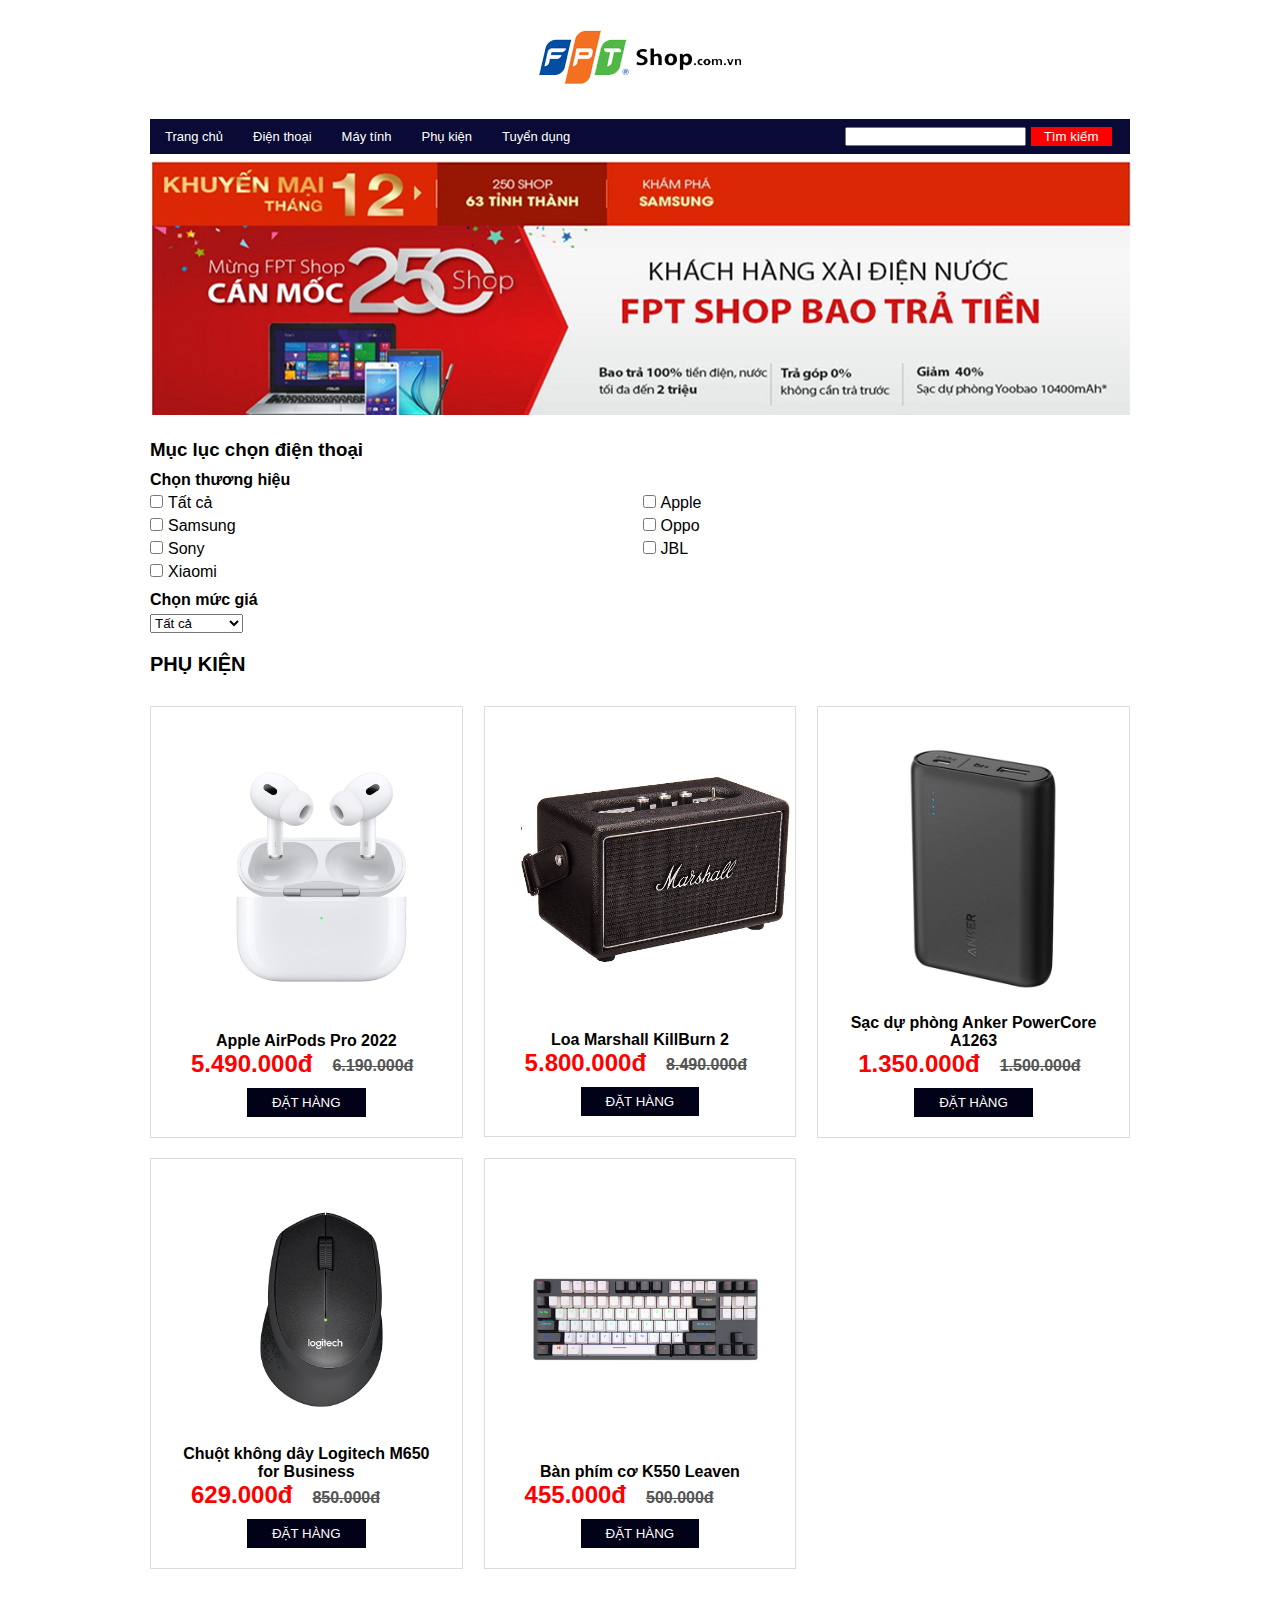
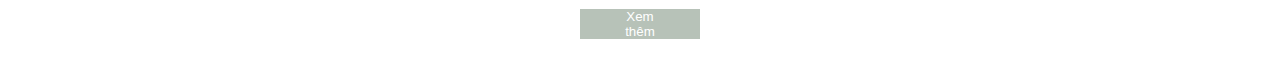
<file: phukien.html>
<!DOCTYPE html>
<html lang="en">
<head>
    <meta charset="UTF-8">
    <title>FPT Shop</title>
    <link rel="stylesheet" href="dienthoai.css">
</head>
<body>
    <div class="container">
        <header >
           <center> <a href="index.html"><img src="LOGO.png" alt=""></a> </center>
        </header>
        <nav>
            <div class="menu">
                <ul>
                    <li><a href="index.html">Trang chủ</a></li>
                    <li><a href="dienthoai.html">Điện thoại</a></li>
                    <li><a href="maytinh.html">Máy tính</a></li>
                    <li><a href="#">Phụ kiện</a></li>
                    <li><a href="tuyendung.html">Tuyển dụng</a></li>
                <div class="search">
                    <input type="search" placeholder="">
                <button>Tìm kiếm</button>
                    </div>
                </ul>
            </div> 
        </nav>
        <div id = "slide">
            <a href=""><img src="IMG (2).jpg" alt=""></a>
        </div>
        <aside>
            <h3>Mục lục chọn điện thoại</h3>
            <div>
                <label for="phoneList"><strong>Chọn thương hiệu</strong></label>
                <div class="options">
                    <li><input type="checkbox" value="all">Tất cả</li>
                    <li><input type="checkbox" value="iphone">Apple</li>
                    <li><input type="checkbox" value="samsung">Samsung</li>
                    <li><input type="checkbox" value="xiaomi">Oppo</li>
                    <li><input type="checkbox" value="xiaomi">Sony</li>
                    <li><input type="checkbox" value="xiaomi">JBL</li>
                    <li><input type="checkbox" value="xiaomi">Xiaomi</li>
                
                    
                </div>
            </div>
            <div class="price-options">
                <label for="priceRange"><strong>Chọn mức giá</strong></label>
                <select id="priceRange">
                    <option value="all">Tất cả</option>
                    <option value="under1">Dưới 1 triệu</option>
                    <option value="1to2">1 - 2 triệu</option>
                    <option value="up2">Trên 2 triệu</option>
                    
                </select>
            </div>
        </aside>
        <article>
            <h3>Phụ kiện<i></i></h3>
            <div class="new_list">
                <div class="new_item">
                    <img src="AirPods-Pro2-A.jpg" alt="" style="max-width: 100%;">
                    <div class="content">
                        <h4>Apple AirPods Pro 2022</h4>
                        <div class="price">
                            <h2 class="current-price">5.490.000đ </h2>
                            <strike class="original-price">6.190.000đ</strike>
                        </div >
                        <div class="dathang">
                        <button onclick="dathang()">Đặt hàng</button></div>
                    </div>
                    
                </div>
                <div class="new_item">
                    <img src="loa-bluetooth-marshall-kilburn-steel-limited-edition.jpg" alt="" style="max-width: 100%;">
                    <div class="content">
                        <h4>Loa Marshall KillBurn 2</h4>
                        <div class="price">
                            <h2 class="current-price">5.800.000đ </h2>
                            <del class="original-price">8.490.000đ</del>
                        </div >
                        <div class="dathang">
                        <button onclick="dathang()">Đặt hàng</button></div>
                    </div>
                </div>
                <div class="new_item" id="fix">
                    <img src="pic-no001-e606145a-5bbd-43a4-9bf9-1256499726ed.webp" alt="" style="max-width: 93.4%;">
                    <div class="content">
                        <h4>Sạc dự phòng Anker PowerCore A1263</h4>
                        <div class="price">
                            <h2 class="current-price">1.350.000đ </h2>
                            <strike class="original-price">1.500.000đ</strike>
                        </div >
                        <div class="dathang">
                        <button onclick="dathang()">Đặt hàng</button></div>
                    </div>
                </div>
                <div class="new_list1">
                    <div class="new_item">
                        <img src="logitech-m330-silent-plus.png" alt="" style="max-width: 100%;">
                        <div class="content">
                            <h4>Chuột không dây Logitech M650 for Business</h4>
                            <div class="price">
                                <h2 class="current-price">629.000đ </h2>
                                <strike class="original-price">850.000đ</strike>
                            </div >
                            <div class="dathang">
                            <button onclick="dathang()">Đặt hàng</button></div>
                        </div>
                        
                    </div>
                    <div class="new_item">
                        <img src="bd36364e9f29e910918b805ba7804dff.jpg" alt="" style="max-width: 92.5%;">
                        <div class="content">
                            <h4>Bàn phím cơ K550 Leaven</h4>
                            <div class="price">
                                <h2 class="current-price">455.000đ </h2>
                                <del class="original-price">500.000đ</del>
                            </div >
                            <div class="dathang">
                            <button onclick="dathang()">Đặt hàng</button></div>
                        </div>
                    </div>
                     
                            <div id="content">
                                <button id="loadMoreBtn">Xem thêm</button>
                            </div>
                            <script>
                                // Sử dụng hàm xử lý sự kiện khi nút "Xem thêm" được nhấp
                                document.getElementById('loadMoreBtn').addEventListener('click', function () {
                                    // Thực hiện chuyển hướng đến trang khác (ví dụ: trang 'more.html')
                                    window.location.href = 'phukien1.html';
                                });
                            </script> 
                            
            
        </article>
        
    </div>
          
</body>
</html>
</file>
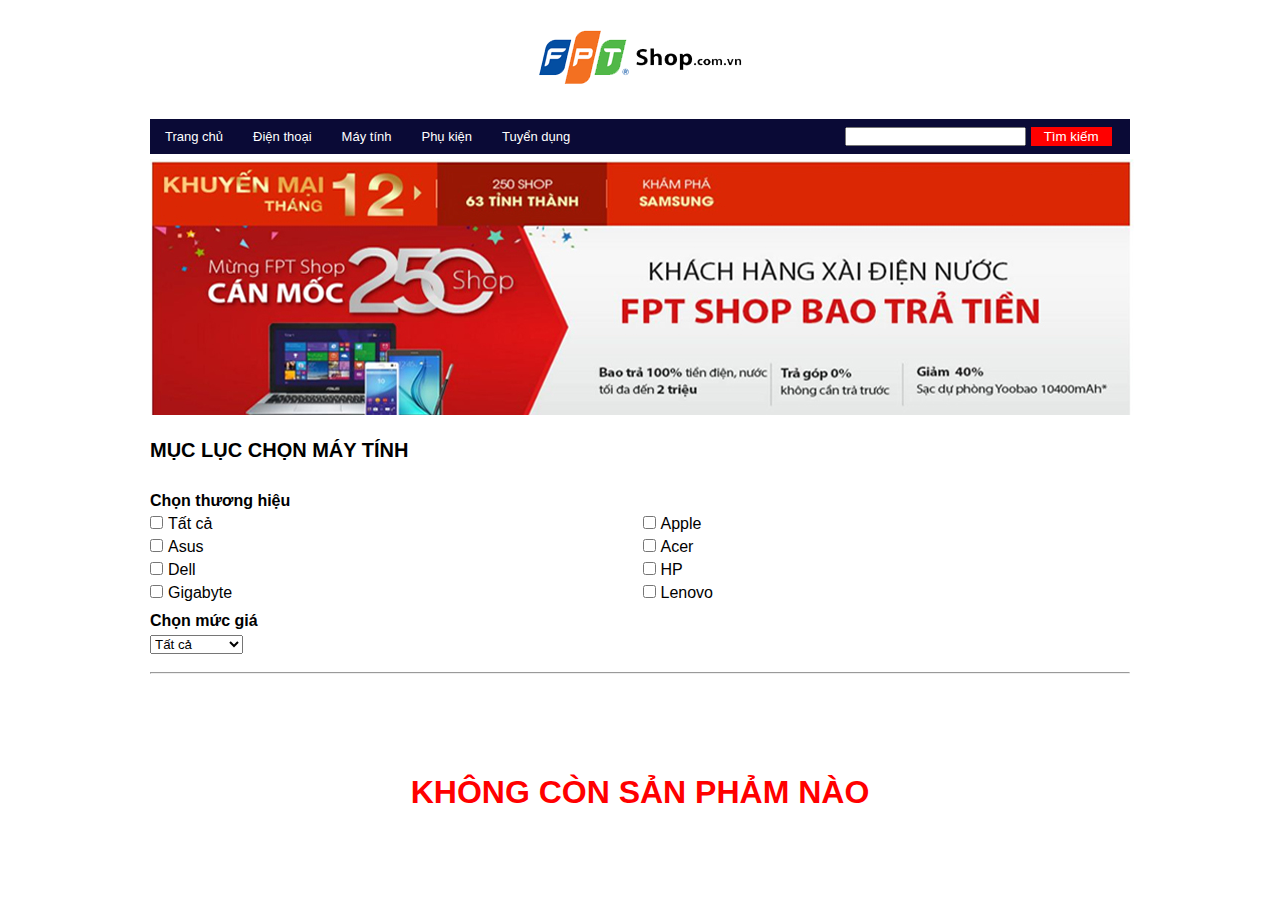
<file: phukien1.html>
<!DOCTYPE html>
<html lang="en">
<head>
    <meta charset="UTF-8">
    <title>FPT Shop</title>
    <link rel="stylesheet" href="dienthoai.css">
</head>
<body>
    <div class="container">
        <header >
           <center> <a href="index.html"><img src="LOGO.png" alt=""></a> </center>
        </header>
        <nav>
            <div class="menu">
                <ul>
                    <li><a href="index.html">Trang chủ</a></li>
                    <li><a href="dienthoai.html">Điện thoại</a></li>
                    <li><a href="maytinh.html">Máy tính</a></li>
                    <li><a href="phukien.html">Phụ kiện</a></li>
                    <li><a href="tuyendung.html">Tuyển dụng</a></li>
                <div class="search">
                    <input type="search" placeholder="">
                <button>Tìm kiếm</button>
                    </div>
                </ul>
            </div> 
        </nav>
        <div id = "slide">
            <a href=""><img src="IMG (2).jpg" alt=""></a>
        </div>
        
       <article>
        <h3>Mục lục chọn máy tính</h3>
            <div>
                <label for="phoneList"><strong>Chọn thương hiệu</strong></label>
                <div class="options">
                    <li><input type="checkbox" value="all">Tất cả</li>
                    <li><input type="checkbox" value="iphone">Apple</li>
                    <li><input type="checkbox" value="samsung">Asus</li>
                    <li><input type="checkbox" value="xiaomi">Acer</li>
                    <li><input type="checkbox" value="xiaomi">Dell</li>
                    <li><input type="checkbox" value="xiaomi">HP</li>
                    <li><input type="checkbox" value="xiaomi">Gigabyte</li>
                    <li><input type="checkbox" value="xiaomi">Lenovo</li>
                    
                </div>
            </div>
            <div class="price-options">
                <label for="priceRange"><strong>Chọn mức giá</strong></label>
                <select id="priceRange">
                    <option value="all">Tất cả</option>
                    <option value="under1">Dưới 1 triệu</option>
                    <option value="1to2">1 - 2 triệu</option>
                    <option value="up2">Trên 2 triệu</option>
                    
                </select>
            </div>
            <br>
            <hr>
                   <center><h1>Không còn sản phảm nào</h1>  </center>   
            
        </article>
        
    </div>
</body>
</html>
</file>
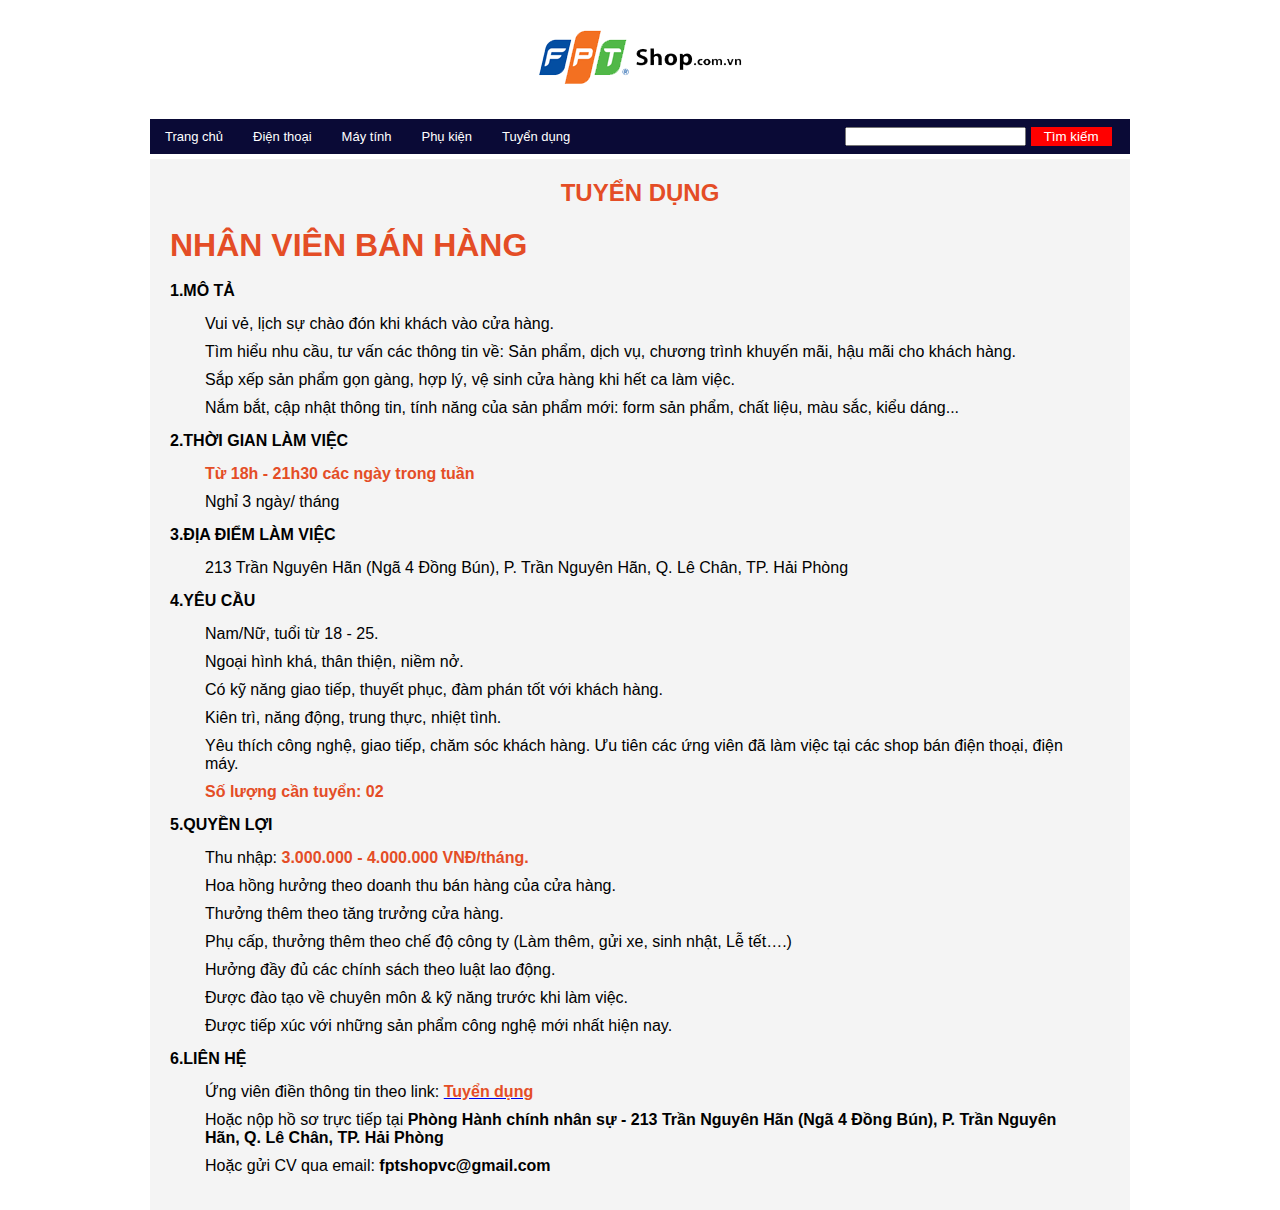
<file: tuyendung.html>
<!DOCTYPE html>
<html lang="en">

<head>
    <meta charset="UTF-8">
    <meta name="viewport" content="width=device-width, initial-scale=1.0">
    <meta http-equiv="X-UA-Compatible" content="ie=edge">
    <title>Tuyển dụng - Thế giới điện thoại</title>
    <link rel="shortcut icon" href="img/favicon.ico" />
    <link rel="stylesheet" href="tuyendung.css" >
    <link rel="stylesheet" href="style.css">
    

</head>

<body>
    <div class="container">
        <header >
           <center> <a href="index.html"><img src="LOGO.png" alt=""></a> </center>
        </header>
        <nav>
            <div class="menu">
                <ul>
                    <li><a href="index.html">Trang chủ</a></li>
                    <li><a href="dienthoai.html">Điện thoại</a></li>
                    <li><a href="maytinh.html">Máy tính</a></li>
                    <li><a href="phukien.html">Phụ kiện</a></li>
                    <li><a href="tuyendung.html">Tuyển dụng</a></li>
                <div class="search">
                    <input type="search" placeholder="">
                <button>Tìm kiếm</button>
                    </div>
                </ul>
            </div> 
        </nav>
    <section class="main-section">
        <div class="body-tuyendung">
            <div class="tuyendung-header">Tuyển dụng</div>
            <div class="tuyendung-info">
                <h1 class="tieude">NHÂN VIÊN BÁN HÀNG</h1><br />
                <b>1.MÔ TẢ</b>
                <ul class="tuyendung-noidung">
                    <li>Vui vẻ, lịch sự chào đón khi khách vào cửa hàng.</li>
                    <li>
                        Tìm hiểu nhu cầu, tư vấn các thông tin về: Sản phẩm, dịch vụ, chương trình khuyến mãi, hậu mãi cho khách hàng.
                    </li>
                    <li>Sắp xếp sản phẩm gọn gàng, hợp lý, vệ sinh cửa hàng khi hết ca làm việc.</li>
                    <li>Nắm bắt, cập nhật thông tin, tính năng của sản phẩm mới: form sản phẩm, chất liệu, màu sắc, kiểu dáng...</li>
                </ul>

                <b>2.THỜI GIAN LÀM VIỆC</b>
                <ul class="tuyendung-noidung">
                    <li><span>Từ 18h - 21h30 các ngày trong tuần</span></li>
                    <li>Nghỉ 3 ngày/ tháng</li>
                </ul>
 
                <b>3.ĐỊA ĐIỂM LÀM VIỆC</b>
                <ul class="tuyendung-noidung">
                    <li>213 Trần Nguyên Hãn (Ngã 4 Đồng Bún), P. Trần Nguyên Hãn, Q. Lê Chân, TP. Hải Phòng</li>
                </ul>

                <b>4.YÊU CẦU</b>
                <ul class="tuyendung-noidung">
                    <li>Nam/Nữ, tuổi từ 18 - 25.</li>
                    <li>Ngoại hình khá, thân thiện, niềm nở.</li>
                    <li>Có kỹ năng giao tiếp, thuyết phục, đàm phán tốt với khách hàng.</li>
                    <li>Kiên trì, năng động, trung thực, nhiệt tình.</li>
                    <li>Yêu thích công nghệ, giao tiếp, chăm sóc khách hàng. Ưu tiên các ứng viên đã làm việc tại các shop bán điện thoại, điện máy.</li>
                    <li><span>Số lượng cần tuyển: 02</span></li>
                </ul>

                <b>5.QUYỀN LỢI</b>
                <ul class="tuyendung-noidung">
                    <li>Thu nhập: <span>3.000.000 - 4.000.000 VNĐ/tháng.</span></li>
                    <li>Hoa hồng hưởng theo doanh thu bán hàng của cửa hàng.</li>
                    <li>Thưởng thêm theo tăng trưởng cửa hàng.</li>
                    <li>Phụ cấp, thưởng thêm theo chế độ công ty (Làm thêm, gửi xe, sinh nhật, Lễ tết….)</li>
                    <li>Hưởng đầy đủ các chính sách theo luật lao động.</li>
                    <li>Được đào tạo về chuyên môn & kỹ năng trước khi làm việc.</li>
                    <li>Được tiếp xúc với những sản phẩm công nghệ mới nhất hiện nay.</li>
                </ul>

                <b>6.LIÊN HỆ</b>
                <ul class="tuyendung-noidung">
                    <li>Ứng viên điền thông tin theo link:
                        <a href="https://docs.google.com/forms/d/e/1FAIpQLSdNjF8wP7v7ocBDVRUFGqRCHrV0lNPky33Sn3GXVgSVYe7dMA/viewform"
                            target="_blank">
                            <span>Tuyển dụng</span>
                        </a>
                    </li>
                    <li>Hoặc nộp hồ sơ trực tiếp tại <b>Phòng Hành chính nhân sự - 213 Trần Nguyên Hãn (Ngã 4 Đồng Bún), P. Trần Nguyên Hãn, Q. Lê Chân, TP. Hải Phòng </b></li>
                    <li>Hoặc gửi CV qua email:<b> fptshopvc@gmail.com</b></li>
                </ul>
            </div>
        </div>

    </section>

    <div class="footer">
    </div>

    <i class="fa fa-arrow-up" id="goto-top-page" onclick="gotoTop()"></i>
</body>

</html>
</file>
<file: style.css>
* {
    padding: 0;
    margin: 0;
    font-family: "Roboto", sans-serif;
}

.container {
    width: 980px;
    margin: 0 auto;
}
article .new_list .new_item  {
    box-sizing: border-box; /* Thêm box-sizing để giữ kích thước chính xác */
    padding: 0;
    margin: 0;
    font-family: "Roboto", sans-serif;
}

header {
    margin: 30px;
}

nav {
    background: rgb(10, 10, 54);
    margin-bottom: 5px;
}

nav .menu ul {
    list-style: none;
    display: flex;
    justify-content: flex-start;
}

nav .menu ul li {
    line-height: 35px;
    padding: 0 15px;
}

nav .menu ul li a {
    color: #fff;
    font-size: 13px;
    text-decoration: none;
    display: block;
    text-align: center;
}

nav .menu ul li a:hover {
    text-decoration: underline;
    padding: 0px;
    
    
}

.search button {
    background-color: red;
    color: white;
    border: none;
    padding: 2px 13px;
    cursor: pointer;
}

.search {
    float: right;
    margin-top: 8px;
    margin-left: 260px;
}

article h3 {
    padding: 20px 0;
    color: black;
    font-size: 20px;
    text-transform: uppercase;
    font-weight: bold;
}

article .new_list .new_item .content {
    font-size: 16px; /* Chỉ định kích thước font chính xác */
}

#fix {
    margin-right: 0;
}
article .new_list .new_item {
    width: 31.9%;
    padding: 20px;
    float: left;
    border: 1px solid gainsboro;
    margin-right: 21px;
    border: 4px double white;
    
}



article .new_list .new_item img {
    margin: 15px;
}


footer {
    height: 40px;
    background: orange;
    line-height: 40px;
    text-align: center;
    color: #fff;
    font-size: 18px;
    margin: 850px 0;
}

.dathang button {
    background-color: rgb(1, 1, 24);
    color: white;
    border: none;
    text-transform: uppercase;
    padding: 7px 25px;
    cursor: pointer;
}

.content {
    text-align: center; 
}

.price {
    display: flex;
    padding: 3px px;
    align-items: center; /* Căn giữa theo chiều ngang */
}

.current-price, .original-price {
    display: inline-block; /* Hiển thị trên cùng một dòng */
}

.current-price {
    color: red;
    margin: 0 20px; /* Khoảng cách giữa giá giảm giá và giá gốc */
}

.original-price {
    color: #555;
    font-weight: bold;
    margin-top: 5px;
}

.dathang {
    margin-top: 10px; 
}
article .a .new_item {
    margin-top: 30px;
    width: 100%;
    padding: 8px;
    float: left;
    border: 1px solid gainsboro;
    margin-right: 20px;
    margin-bottom: 10px;
    border: 4px double white;
}

.nhanNgayButton {
    background-color: rgb(1, 1, 24);;
    color: #fff;
    padding: 7px 40px;
    border: none;
    cursor: pointer;
    
    margin: 20px 150px;
}

article .new_list .new_item:hover {
    border: 4px double black;
    
}

article .a .new_item img:hover {
    border: 4px double black; /* Màu đỏ cho khung */
    
}

article .a .new_item img
{
    margin-inline-start: 24px;
}
</file>
<file: dangnhap.css>
body
{
    background-color: #1c8ef8;
    font-family: sans-serif;
}
.login
{
    width: 300px;
    height: 350px;
    background-color: white;
    border: 1px solid grey;
    border-radius: 10px;
    text-align: center;
    margin: 300px auto;
    
}
.login h2
{
    display: inline-block;
}
.login input
{
    width: 200px;
    height: 40px;
    border-radius: 5px;
    border: 1px solid grey;
    padding-left: 20px;
    margin-bottom: 10px;
    margin-top: 5px;
}
.check input
{
    width: 12px;
    height: 12px;
}
.login button
{
    width: 220px;
    height: 40px;
    border:  none;
    border-radius: 5px;
    background-color: #167bff;
    color: white;
}
p{
    float: left;
    padding-left: 40px;
    margin: 0px;
}
.check
{
    float: left;
    padding-left: 40px;
    
}
.login a
{
    float: right;
    padding-right: 40px;
    text-decoration: none;
    margin-top: 10px;
}
</file>
<file: dienthoai.css>
* {
    padding: 0;
    margin: 0;
    font-family: "Roboto", sans-serif;
}

.container {
    width: 980px;
    margin: 0 auto;
}
article .new_list .new_item  {
    box-sizing: border-box; 
    padding: 0;
    margin: 0;
    font-family: "Roboto", sans-serif;
}

header {
    margin: 30px;
}

nav {
    background: rgb(10, 10, 54);
    margin-bottom: 5px;
}

nav .menu ul {
    list-style: none;
    display: flex;
    justify-content: flex-start; 
}
nav .menu ul li {
    line-height: 35px;
    padding: 0 15px;
}

nav .menu ul li a {
    color: #fff;
    font-size: 13px;
    text-decoration: none;
    display: block;
    text-align: center;
}

nav .menu ul li a:hover {
    text-decoration: underline;
    
}

.search button {
    background-color: red;
    color: white;
    border: none;
    padding: 2px 13px;
    cursor: pointer;
}

.search {
    float: right;
    margin-top: 8px;
    margin-left: 260px;
}

article h3 {
    padding: 20px 0;
    color: black;
    font-size: 20px;
    text-transform: uppercase;
    font-weight: bold;
}

article .new_list .new_item .content {
    font-size: 16px; 
}

#fix {
    margin-right: 0;
}
article .new_list .new_item {
    width: 31.9%;
    padding: 20px;
    float: left;
    border: 1px solid gainsboro;
    margin-right: 21px;
    margin-bottom: 20px;
    
}

article .new_list1 .new_item {
    width: 31.9%;
    padding: 20px;
    float: left;
    border: 1px solid gainsboro;
    margin-right: 21px;
    
    
}

article .new_list .new_item img {
    margin: 15px;
}


footer {
    height: 40px;
    background: orange;
    line-height: 40px;
    text-align: center;
    color: #fff;
    font-size: 18px;
    margin: 850px 0;
}

.dathang button {
    background-color: rgb(1, 1, 24);
    color: white;
    border: none;
    text-transform: uppercase;
    padding: 7px 25px;
    cursor: pointer;
}

.content {
    text-align: center; 
}

.price {
    display: flex;
    padding: 3px px;
    align-items: center; 
}

.current-price, .original-price {
    display: inline-block;
}

.current-price {
    color: red;
    margin: 0 20px; 
}

.original-price {
    color: #555;
    font-weight: bold;
    margin-top: 5px;
}

.dathang {
    margin-top: 10px; 
}
article .a .new_item {
    margin-top: 30px;
    width: 100%;
    padding: 8px;
    float: left;
    border: 1px solid gainsboro;
    margin-right: 20px;
    margin-bottom: 10px;
    box-sizing: border-box; 
}

.nhanNgayButton {
    background-color: rgb(1, 1, 24);;
    color: #fff;
    padding: 7px 40px;
    border: none;
    cursor: pointer;
    
    margin: 20px 150px;
}

article .new_list .new_item:hover {
    border: 1px double rgb(111, 111, 228); 
    box-shadow: 0 0 10px rgb(111, 111, 228); 
}

#loadMoreBtn {
    background-color: #b7c2b8; 
    color: white;
    padding: 0px 30px;
    border: none;
    cursor: pointer;
    margin: 20px 430px;
   
    
}

#loadMoreBtn:hover {
    background-color:  rgb(116, 113, 111); 
}
aside {
    margin-top: 20px; 
}

h3 {
    margin-bottom: 10px;
}

label {
    display: block; 
    margin-bottom: 5px; 
}

.options {
    display: grid;
    grid-template-columns: repeat(2, 1fr);
    gap: 5px;
}
.options li {
    list-style: none;
    
}
.options li input {
    margin-right: 5px;
}
.price-options {
    margin-top: 10px;
}

.price-options label {
    display: block;
    margin-bottom: 5px;
}
h1
{
    color: red;
    margin: 100px;
    text-transform: uppercase;
}
</file>
<file: tuyendung.css>
* {
    padding: 0;
    margin: 0;
    font-family: "Roboto", sans-serif;
}
.body-tuyendung {
    background-color: #f4f4f4;
    padding: 20px;
}

.tuyendung-header {
    font-size: 24px;
    font-weight: bold;
    text-align: center;
    margin-bottom: 20px;
    text-transform: uppercase;
    color: #e44d26
}

.tieude {
    color: #e44d26;
}

.tuyendung-noidung {
    list-style-type: none;
    margin: 15px;
}

.tuyendung-noidung li {
    padding-left: 20px;
    position: relative;
    margin-bottom: 10px;
}

.tuyendung-noidung li span {
    color: #e44d26;
    font-weight: bold;
}
</file>
